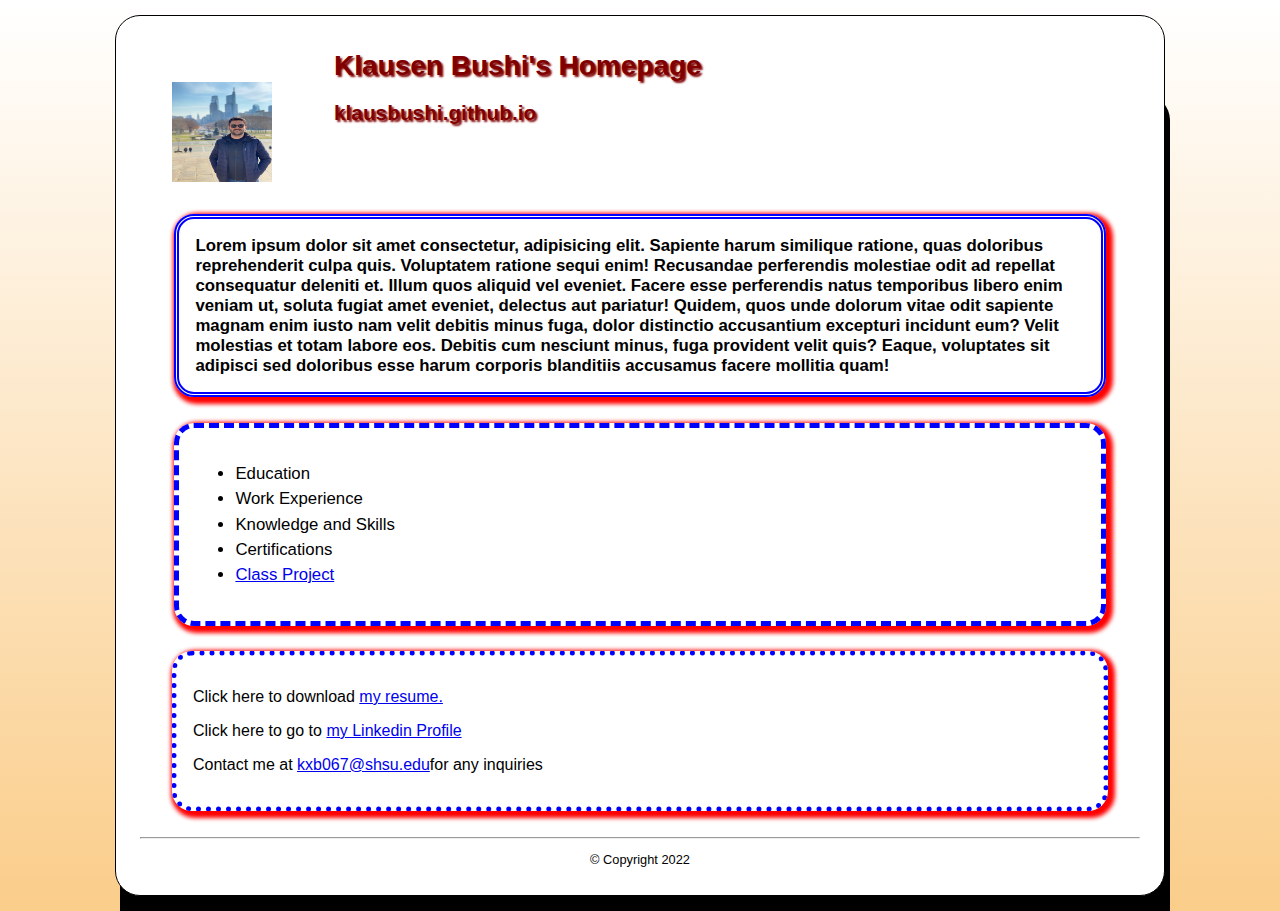
<file: index.html>
<!DOCTYPE html>
<html lang="en">

<head>
     <meta charset="utf-8">
     <meta name="description" content="Klausen Bushi's personal web site at sam houston state university">
     <meta name="keywords" content="Klausen Bushi, student, mis, sam houston state university">
     <title>klausbushi.github.io</title>
     <link rel="stylesheet" href="styles/main.css">
</head>

<body>
    <header>
        <img src="images/me.jpg" alt="klausen's picture" width="100" height="100">
        <h1 class="shadow">Klausen Bushi's Homepage</h1>
        <h2 class="shadow">klausbushi.github.io</h2>

    </header>
    <main>
        
        <h3>Lorem ipsum dolor sit amet consectetur, adipisicing elit. Sapiente harum similique ratione, quas doloribus reprehenderit culpa quis. Voluptatem ratione sequi enim! Recusandae perferendis molestiae odit ad repellat consequatur deleniti et. Illum quos aliquid vel eveniet. Facere esse perferendis natus temporibus libero enim veniam ut, soluta fugiat amet eveniet, delectus aut pariatur! Quidem, quos unde dolorum vitae odit sapiente magnam enim iusto nam velit debitis minus fuga, dolor distinctio accusantium excepturi incidunt eum? Velit molestias et totam labore eos. Debitis cum nesciunt minus, fuga provident velit quis? Eaque, voluptates sit adipisci sed doloribus esse harum corporis blanditiis accusamus facere mollitia quam!</h3>
        <nav>
            <ul id="list">
                <li>Education</li>
                <li>Work Experience</li>
                <li>Knowledge and Skills</li>
                <li>Certifications</li>
                <li><a href="https://klausbushi.github.io/project.html">Class Project</a></li>
            </ul>
        </nav>
        <div class="contact">
        <p> Click here to download <a href="files/Klausen_Bushi_Financial_Resume.docx">my resume.</a></p>
        <p> Click here to go to <a href="https://www.linkedin.com/in/klausen-bushi-821796b4?trk=people-guest_people_search-card" target="_blank">my Linkedin Profile</a></p>
        <p> Contact me at <a href="mailto:kxb067@shu.edu">kxb067@shsu.edu</a>for any inquiries</p>
        </div>    
    </main>
        <br><hr>
         <footer>
        <p class="copyright"> &copy; Copyright 2022</p>
         </footer>


</body>
</html>
</file>
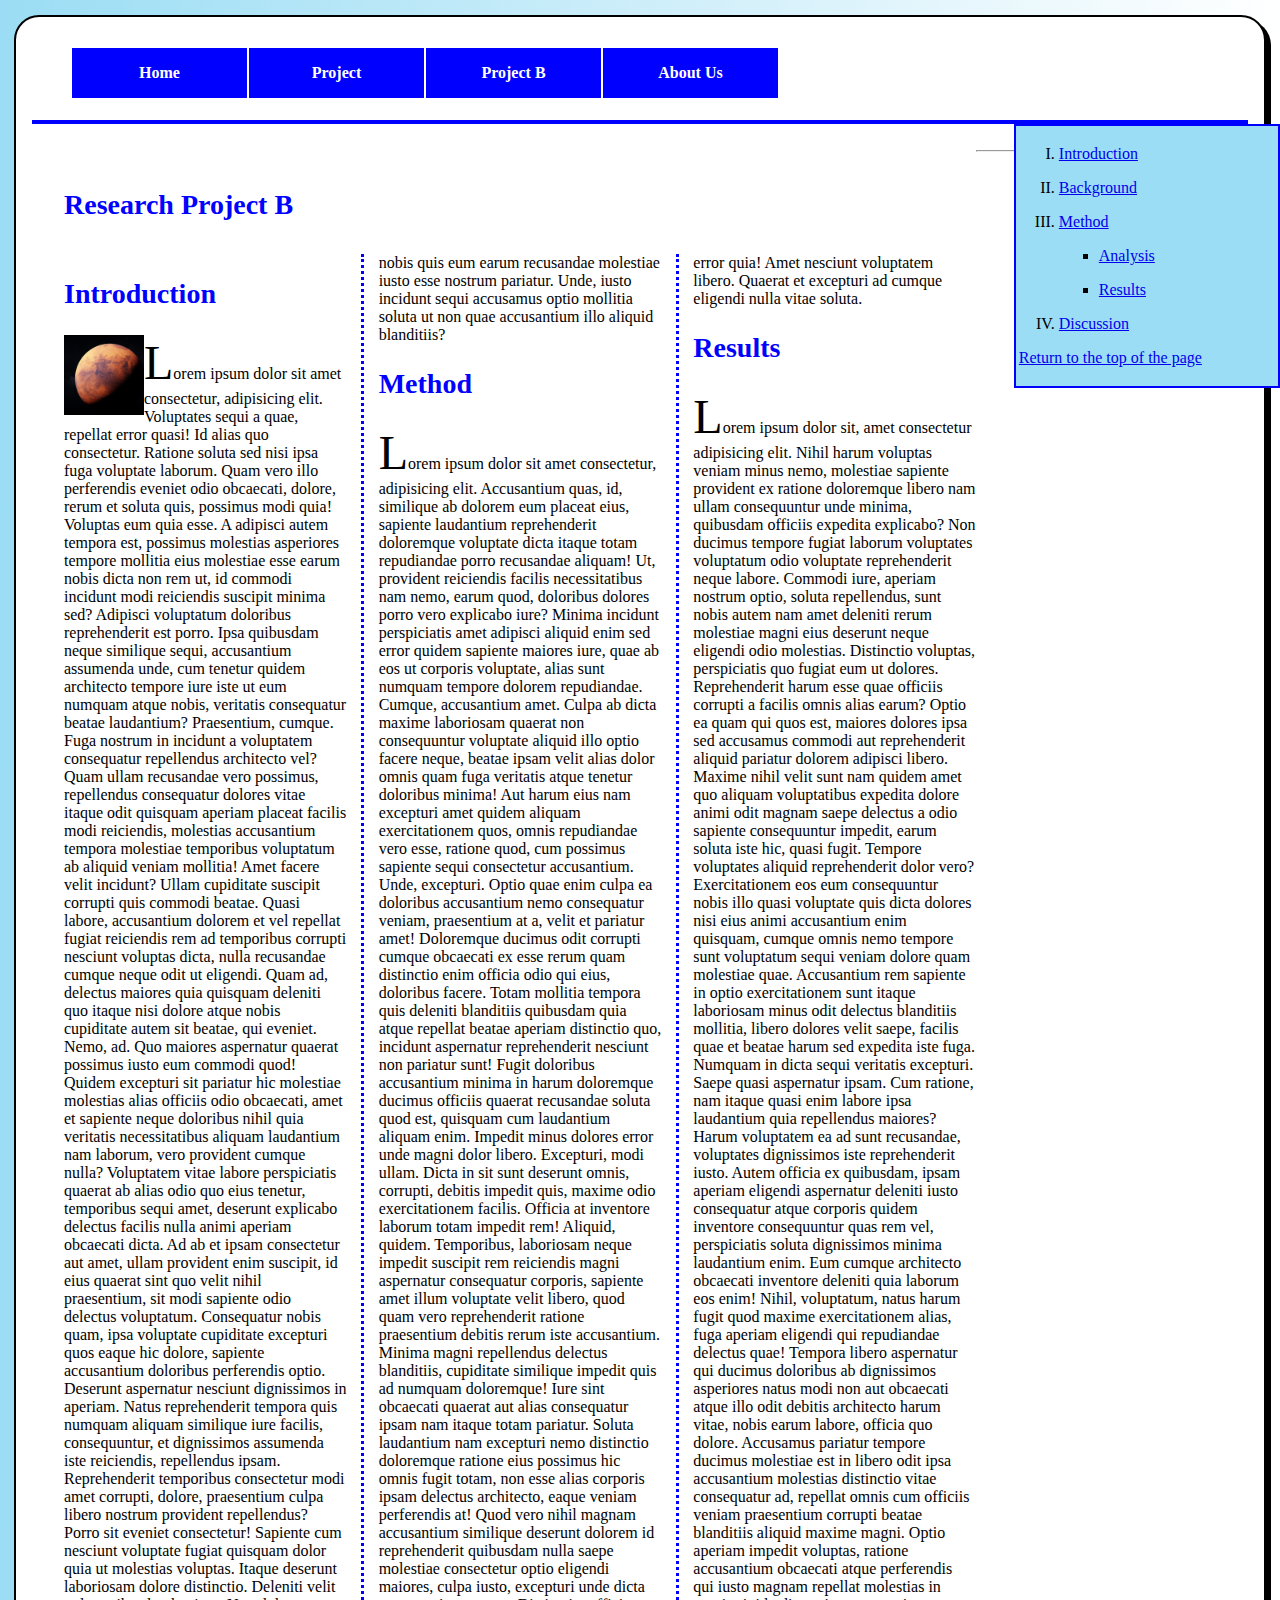
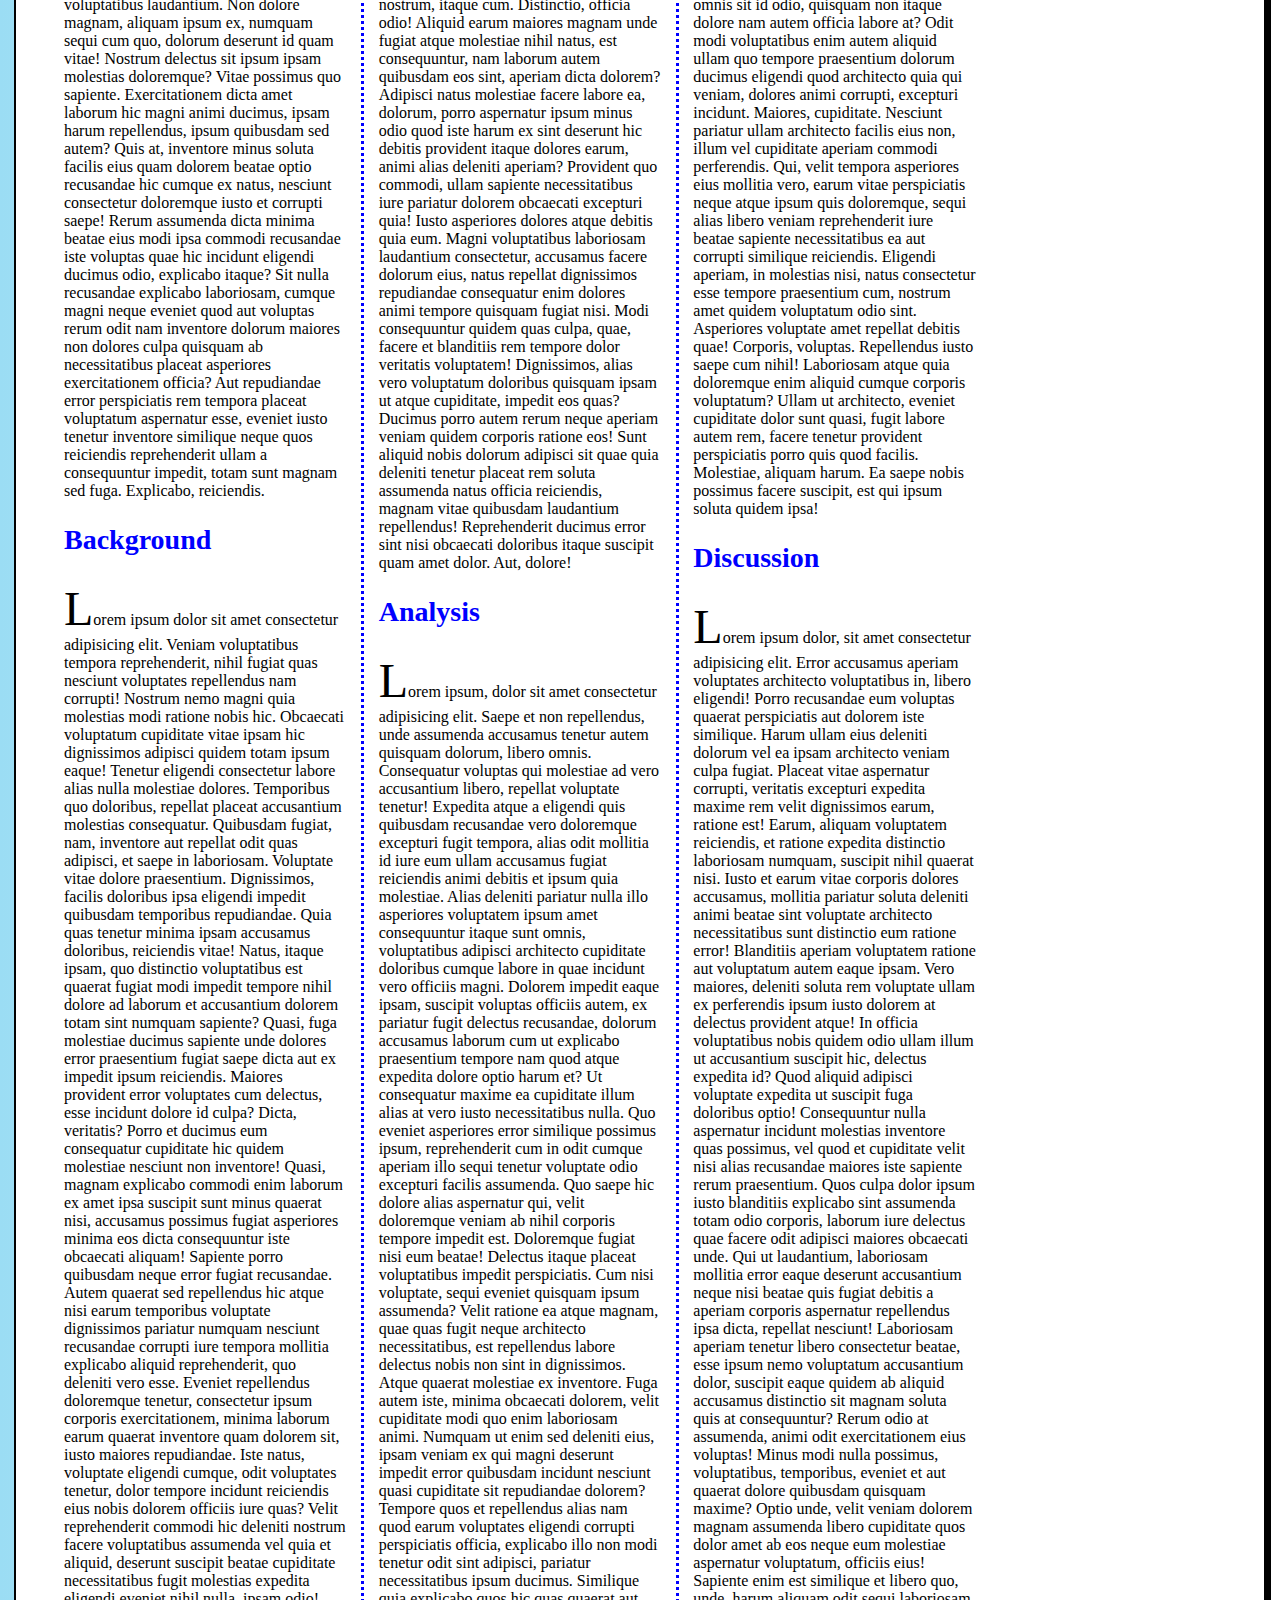
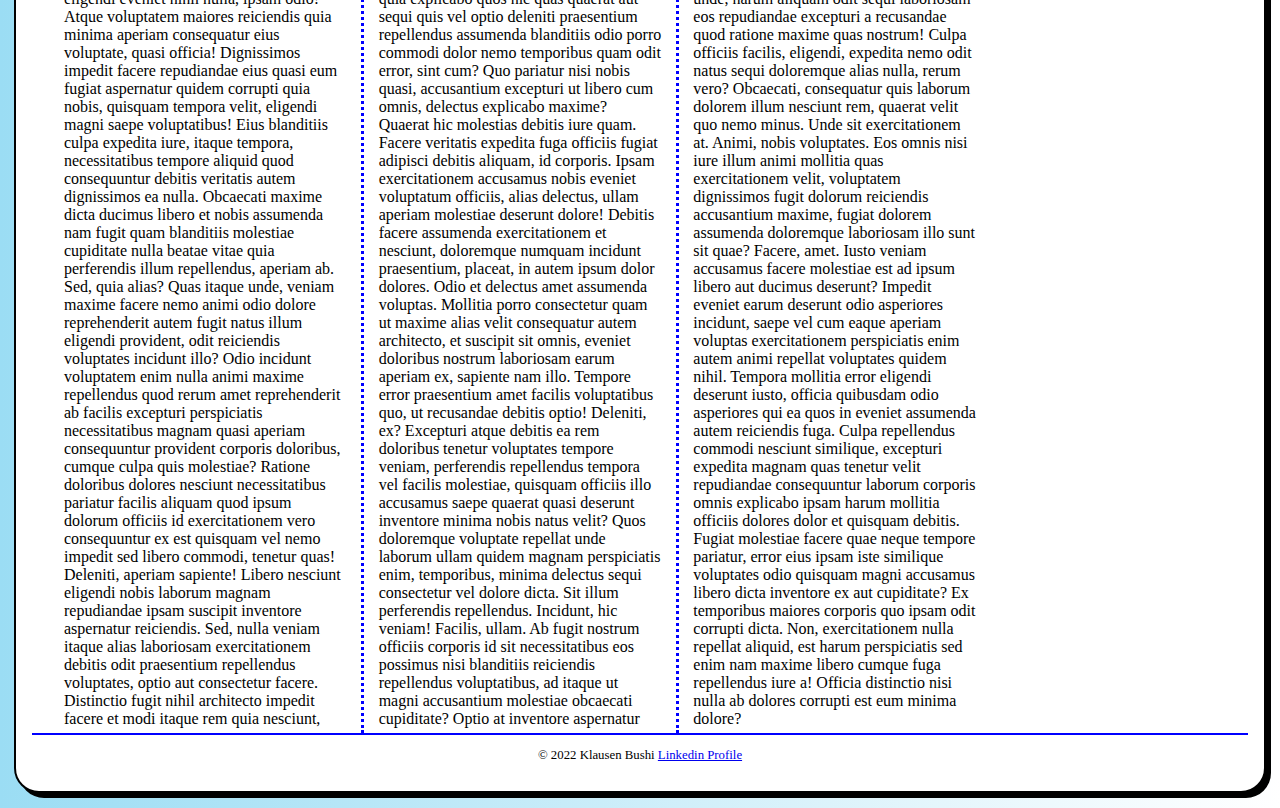
<file: exam.html>
<!DOCTYPE html>
<html lang="en">

<head>
        <meta charset="utf-8">
        <meta name="description" content="Klausen Bushi's personal web site at sam houston state university">
        <meta name="keywords" content="Klausen Bushi, student, mis, sam houston state university">
        <title>Klausen Bushi | Exam</title>
        <link rel="stylesheet" href="styles/exam.css">
</head>

<body>
    <nav id="nav_menu">
    <ul>
        <li><a href="index.html">Home</a></li>
        <li><a href="project.html">Project </a></li> 
        <li><a href="menu.html">Project B</a></li> 
        <li><a href="#">About Us</a></li>
    </ul>
    </nav>

    <article>
        <h1>Research Project B</h1>
        <h2 id="introduction">Introduction</h2>
        <a href="https://www.nasa.gov"><img src="images/mars.jpg" alt = "mars's image"  height="80" width="80"></a>
        <p>Lorem ipsum dolor sit amet consectetur, adipisicing elit. Voluptates sequi a quae, repellat error quasi! Id alias quo consectetur. Ratione soluta sed nisi ipsa fuga voluptate laborum. Quam vero illo perferendis eveniet odio obcaecati, dolore, rerum et soluta quis, possimus modi quia! Voluptas eum quia esse. A adipisci autem tempora est, possimus molestias asperiores tempore mollitia eius molestiae esse earum nobis dicta non rem ut, id commodi incidunt modi reiciendis suscipit minima sed? Adipisci voluptatum doloribus reprehenderit est porro. Ipsa quibusdam neque similique sequi, accusantium assumenda unde, cum tenetur quidem architecto tempore iure iste ut eum numquam atque nobis, veritatis consequatur beatae laudantium? Praesentium, cumque. Fuga nostrum in incidunt a voluptatem consequatur repellendus architecto vel? Quam ullam recusandae vero possimus, repellendus consequatur dolores vitae itaque odit quisquam aperiam placeat facilis modi reiciendis, molestias accusantium tempora molestiae temporibus voluptatum ab aliquid veniam mollitia! Amet facere velit incidunt? Ullam cupiditate suscipit corrupti quis commodi beatae. Quasi labore, accusantium dolorem et vel repellat fugiat reiciendis rem ad temporibus corrupti nesciunt voluptas dicta, nulla recusandae cumque neque odit ut eligendi. Quam ad, delectus maiores quia quisquam deleniti quo itaque nisi dolore atque nobis cupiditate autem sit beatae, qui eveniet. Nemo, ad. Quo maiores aspernatur quaerat possimus iusto eum commodi quod! Quidem excepturi sit pariatur hic molestiae molestias alias officiis odio obcaecati, amet et sapiente neque doloribus nihil quia veritatis necessitatibus aliquam laudantium nam laborum, vero provident cumque nulla? Voluptatem vitae labore perspiciatis quaerat ab alias odio quo eius tenetur, temporibus sequi amet, deserunt explicabo delectus facilis nulla animi aperiam obcaecati dicta. Ad ab et ipsam consectetur aut amet, ullam provident enim suscipit, id eius quaerat sint quo velit nihil praesentium, sit modi sapiente odio delectus voluptatum. Consequatur nobis quam, ipsa voluptate cupiditate excepturi quos eaque hic dolore, sapiente accusantium doloribus perferendis optio. Deserunt aspernatur nesciunt dignissimos in aperiam. Natus reprehenderit tempora quis numquam aliquam similique iure facilis, consequuntur, et dignissimos assumenda iste reiciendis, repellendus ipsam. Reprehenderit temporibus consectetur modi amet corrupti, dolore, praesentium culpa libero nostrum provident repellendus? Porro sit eveniet consectetur! Sapiente cum nesciunt voluptate fugiat quisquam dolor quia ut molestias voluptas. Itaque deserunt laboriosam dolore distinctio. Deleniti velit voluptatibus laudantium. Non dolore magnam, aliquam ipsum ex, numquam sequi cum quo, dolorum deserunt id quam vitae! Nostrum delectus sit ipsum ipsam molestias doloremque? Vitae possimus quo sapiente. Exercitationem dicta amet laborum hic magni animi ducimus, ipsam harum repellendus, ipsum quibusdam sed autem? Quis at, inventore minus soluta facilis eius quam dolorem beatae optio recusandae hic cumque ex natus, nesciunt consectetur doloremque iusto et corrupti saepe! Rerum assumenda dicta minima beatae eius modi ipsa commodi recusandae iste voluptas quae hic incidunt eligendi ducimus odio, explicabo itaque? Sit nulla recusandae explicabo laboriosam, cumque magni neque eveniet quod aut voluptas rerum odit nam inventore dolorum maiores non dolores culpa quisquam ab necessitatibus placeat asperiores exercitationem officia? Aut repudiandae error perspiciatis rem tempora placeat voluptatum aspernatur esse, eveniet iusto tenetur inventore similique neque quos reiciendis reprehenderit ullam a consequuntur impedit, totam sunt magnam sed fuga. Explicabo, reiciendis.</p>
        <h2 id="background">Background</h2>
        <p>Lorem ipsum dolor sit amet consectetur adipisicing elit. Veniam voluptatibus tempora reprehenderit, nihil fugiat quas nesciunt voluptates repellendus nam corrupti! Nostrum nemo magni quia molestias modi ratione nobis hic. Obcaecati voluptatum cupiditate vitae ipsam hic dignissimos adipisci quidem totam ipsum eaque! Tenetur eligendi consectetur labore alias nulla molestiae dolores. Temporibus quo doloribus, repellat placeat accusantium molestias consequatur. Quibusdam fugiat, nam, inventore aut repellat odit quas adipisci, et saepe in laboriosam. Voluptate vitae dolore praesentium. Dignissimos, facilis doloribus ipsa eligendi impedit quibusdam temporibus repudiandae. Quia quas tenetur minima ipsam accusamus doloribus, reiciendis vitae! Natus, itaque ipsam, quo distinctio voluptatibus est quaerat fugiat modi impedit tempore nihil dolore ad laborum et accusantium dolorem totam sint numquam sapiente? Quasi, fuga molestiae ducimus sapiente unde dolores error praesentium fugiat saepe dicta aut ex impedit ipsum reiciendis. Maiores provident error voluptates cum delectus, esse incidunt dolore id culpa? Dicta, veritatis? Porro et ducimus eum consequatur cupiditate hic quidem molestiae nesciunt non inventore! Quasi, magnam explicabo commodi enim laborum ex amet ipsa suscipit sunt minus quaerat nisi, accusamus possimus fugiat asperiores minima eos dicta consequuntur iste obcaecati aliquam! Sapiente porro quibusdam neque error fugiat recusandae. Autem quaerat sed repellendus hic atque nisi earum temporibus voluptate dignissimos pariatur numquam nesciunt recusandae corrupti iure tempora mollitia explicabo aliquid reprehenderit, quo deleniti vero esse. Eveniet repellendus doloremque tenetur, consectetur ipsum corporis exercitationem, minima laborum earum quaerat inventore quam dolorem sit, iusto maiores repudiandae. Iste natus, voluptate eligendi cumque, odit voluptates tenetur, dolor tempore incidunt reiciendis eius nobis dolorem officiis iure quas? Velit reprehenderit commodi hic deleniti nostrum facere voluptatibus assumenda vel quia et aliquid, deserunt suscipit beatae cupiditate necessitatibus fugit molestias expedita eligendi eveniet nihil nulla, ipsam odio! Atque voluptatem maiores reiciendis quia minima aperiam consequatur eius voluptate, quasi officia! Dignissimos impedit facere repudiandae eius quasi eum fugiat aspernatur quidem corrupti quia nobis, quisquam tempora velit, eligendi magni saepe voluptatibus! Eius blanditiis culpa expedita iure, itaque tempora, necessitatibus tempore aliquid quod consequuntur debitis veritatis autem dignissimos ea nulla. Obcaecati maxime dicta ducimus libero et nobis assumenda nam fugit quam blanditiis molestiae cupiditate nulla beatae vitae quia perferendis illum repellendus, aperiam ab. Sed, quia alias? Quas itaque unde, veniam maxime facere nemo animi odio dolore reprehenderit autem fugit natus illum eligendi provident, odit reiciendis voluptates incidunt illo? Odio incidunt voluptatem enim nulla animi maxime repellendus quod rerum amet reprehenderit ab facilis excepturi perspiciatis necessitatibus magnam quasi aperiam consequuntur provident corporis doloribus, cumque culpa quis molestiae? Ratione doloribus dolores nesciunt necessitatibus pariatur facilis aliquam quod ipsum dolorum officiis id exercitationem vero consequuntur ex est quisquam vel nemo impedit sed libero commodi, tenetur quas! Deleniti, aperiam sapiente! Libero nesciunt eligendi nobis laborum magnam repudiandae ipsam suscipit inventore aspernatur reiciendis. Sed, nulla veniam itaque alias laboriosam exercitationem debitis odit praesentium repellendus voluptates, optio aut consectetur facere. Distinctio fugit nihil architecto impedit facere et modi itaque rem quia nesciunt, nobis quis eum earum recusandae molestiae iusto esse nostrum pariatur. Unde, iusto incidunt sequi accusamus optio mollitia soluta ut non quae accusantium illo aliquid blanditiis?</p>
        <h2 id="method">Method</h2>
        <p>Lorem ipsum dolor sit amet consectetur, adipisicing elit. Accusantium quas, id, similique ab dolorem eum placeat eius, sapiente laudantium reprehenderit doloremque voluptate dicta itaque totam repudiandae porro recusandae aliquam! Ut, provident reiciendis facilis necessitatibus nam nemo, earum quod, doloribus dolores porro vero explicabo iure? Minima incidunt perspiciatis amet adipisci aliquid enim sed error quidem sapiente maiores iure, quae ab eos ut corporis voluptate, alias sunt numquam tempore dolorem repudiandae. Cumque, accusantium amet. Culpa ab dicta maxime laboriosam quaerat non consequuntur voluptate aliquid illo optio facere neque, beatae ipsam velit alias dolor omnis quam fuga veritatis atque tenetur doloribus minima! Aut harum eius nam excepturi amet quidem aliquam exercitationem quos, omnis repudiandae vero esse, ratione quod, cum possimus sapiente sequi consectetur accusantium. Unde, excepturi. Optio quae enim culpa ea doloribus accusantium nemo consequatur veniam, praesentium at a, velit et pariatur amet! Doloremque ducimus odit corrupti cumque obcaecati ex esse rerum quam distinctio enim officia odio qui eius, doloribus facere. Totam mollitia tempora quis deleniti blanditiis quibusdam quia atque repellat beatae aperiam distinctio quo, incidunt aspernatur reprehenderit nesciunt non pariatur sunt! Fugit doloribus accusantium minima in harum doloremque ducimus officiis quaerat recusandae soluta quod est, quisquam cum laudantium aliquam enim. Impedit minus dolores error unde magni dolor libero. Excepturi, modi ullam. Dicta in sit sunt deserunt omnis, corrupti, debitis impedit quis, maxime odio exercitationem facilis. Officia at inventore laborum totam impedit rem! Aliquid, quidem. Temporibus, laboriosam neque impedit suscipit rem reiciendis magni aspernatur consequatur corporis, sapiente amet illum voluptate velit libero, quod quam vero reprehenderit ratione praesentium debitis rerum iste accusantium. Minima magni repellendus delectus blanditiis, cupiditate similique impedit quis ad numquam doloremque! Iure sint obcaecati quaerat aut alias consequatur ipsam nam itaque totam pariatur. Soluta laudantium nam excepturi nemo distinctio doloremque ratione eius possimus hic omnis fugit totam, non esse alias corporis ipsam delectus architecto, eaque veniam perferendis at! Quod vero nihil magnam accusantium similique deserunt dolorem id reprehenderit quibusdam nulla saepe molestiae consectetur optio eligendi maiores, culpa iusto, excepturi unde dicta nostrum, itaque cum. Distinctio, officia odio! Aliquid earum maiores magnam unde fugiat atque molestiae nihil natus, est consequuntur, nam laborum autem quibusdam eos sint, aperiam dicta dolorem? Adipisci natus molestiae facere labore ea, dolorum, porro aspernatur ipsum minus odio quod iste harum ex sint deserunt hic debitis provident itaque dolores earum, animi alias deleniti aperiam? Provident quo commodi, ullam sapiente necessitatibus iure pariatur dolorem obcaecati excepturi quia! Iusto asperiores dolores atque debitis quia eum. Magni voluptatibus laboriosam laudantium consectetur, accusamus facere dolorum eius, natus repellat dignissimos repudiandae consequatur enim dolores animi tempore quisquam fugiat nisi. Modi consequuntur quidem quas culpa, quae, facere et blanditiis rem tempore dolor veritatis voluptatem! Dignissimos, alias vero voluptatum doloribus quisquam ipsam ut atque cupiditate, impedit eos quas? Ducimus porro autem rerum neque aperiam veniam quidem corporis ratione eos! Sunt aliquid nobis dolorum adipisci sit quae quia deleniti tenetur placeat rem soluta assumenda natus officia reiciendis, magnam vitae quibusdam laudantium repellendus! Reprehenderit ducimus error sint nisi obcaecati doloribus itaque suscipit quam amet dolor. Aut, dolore!</p>
        <h2 id="analysis">Analysis</h2>
        <p>Lorem ipsum, dolor sit amet consectetur adipisicing elit. Saepe et non repellendus, unde assumenda accusamus tenetur autem quisquam dolorum, libero omnis. Consequatur voluptas qui molestiae ad vero accusantium libero, repellat voluptate tenetur! Expedita atque a eligendi quis quibusdam recusandae vero doloremque excepturi fugit tempora, alias odit mollitia id iure eum ullam accusamus fugiat reiciendis animi debitis et ipsum quia molestiae. Alias deleniti pariatur nulla illo asperiores voluptatem ipsum amet consequuntur itaque sunt omnis, voluptatibus adipisci architecto cupiditate doloribus cumque labore in quae incidunt vero officiis magni. Dolorem impedit eaque ipsam, suscipit voluptas officiis autem, ex pariatur fugit delectus recusandae, dolorum accusamus laborum cum ut explicabo praesentium tempore nam quod atque expedita dolore optio harum et? Ut consequatur maxime ea cupiditate illum alias at vero iusto necessitatibus nulla. Quo eveniet asperiores error similique possimus ipsum, reprehenderit cum in odit cumque aperiam illo sequi tenetur voluptate odio excepturi facilis assumenda. Quo saepe hic dolore alias aspernatur qui, velit doloremque veniam ab nihil corporis tempore impedit est. Doloremque fugiat nisi eum beatae! Delectus itaque placeat voluptatibus impedit perspiciatis. Cum nisi voluptate, sequi eveniet quisquam ipsum assumenda? Velit ratione ea atque magnam, quae quas fugit neque architecto necessitatibus, est repellendus labore delectus nobis non sint in dignissimos. Atque quaerat molestiae ex inventore. Fuga autem iste, minima obcaecati dolorem, velit cupiditate modi quo enim laboriosam animi. Numquam ut enim sed deleniti eius, ipsam veniam ex qui magni deserunt impedit error quibusdam incidunt nesciunt quasi cupiditate sit repudiandae dolorem? Tempore quos et repellendus alias nam quod earum voluptates eligendi corrupti perspiciatis officia, explicabo illo non modi tenetur odit sint adipisci, pariatur necessitatibus ipsum ducimus. Similique quia explicabo quos hic quas quaerat aut sequi quis vel optio deleniti praesentium repellendus assumenda blanditiis odio porro commodi dolor nemo temporibus quam odit error, sint cum? Quo pariatur nisi nobis quasi, accusantium excepturi ut libero cum omnis, delectus explicabo maxime? Quaerat hic molestias debitis iure quam. Facere veritatis expedita fuga officiis fugiat adipisci debitis aliquam, id corporis. Ipsam exercitationem accusamus nobis eveniet voluptatum officiis, alias delectus, ullam aperiam molestiae deserunt dolore! Debitis facere assumenda exercitationem et nesciunt, doloremque numquam incidunt praesentium, placeat, in autem ipsum dolor dolores. Odio et delectus amet assumenda voluptas. Mollitia porro consectetur quam ut maxime alias velit consequatur autem architecto, et suscipit sit omnis, eveniet doloribus nostrum laboriosam earum aperiam ex, sapiente nam illo. Tempore error praesentium amet facilis voluptatibus quo, ut recusandae debitis optio! Deleniti, ex? Excepturi atque debitis ea rem doloribus tenetur voluptates tempore veniam, perferendis repellendus tempora vel facilis molestiae, quisquam officiis illo accusamus saepe quaerat quasi deserunt inventore minima nobis natus velit? Quos doloremque voluptate repellat unde laborum ullam quidem magnam perspiciatis enim, temporibus, minima delectus sequi consectetur vel dolore dicta. Sit illum perferendis repellendus. Incidunt, hic veniam! Facilis, ullam. Ab fugit nostrum officiis corporis id sit necessitatibus eos possimus nisi blanditiis reiciendis repellendus voluptatibus, ad itaque ut magni accusantium molestiae obcaecati cupiditate? Optio at inventore aspernatur error quia! Amet nesciunt voluptatem libero. Quaerat et excepturi ad cumque eligendi nulla vitae soluta.</p>
        <h2 id="results">Results</h2>
        <p>Lorem ipsum dolor sit, amet consectetur adipisicing elit. Nihil harum voluptas veniam minus nemo, molestiae sapiente provident ex ratione doloremque libero nam ullam consequuntur unde minima, quibusdam officiis expedita explicabo? Non ducimus tempore fugiat laborum voluptates voluptatum odio voluptate reprehenderit neque labore. Commodi iure, aperiam nostrum optio, soluta repellendus, sunt nobis autem nam amet deleniti rerum molestiae magni eius deserunt neque eligendi odio molestias. Distinctio voluptas, perspiciatis quo fugiat eum ut dolores. Reprehenderit harum esse quae officiis corrupti a facilis omnis alias earum? Optio ea quam qui quos est, maiores dolores ipsa sed accusamus commodi aut reprehenderit aliquid pariatur dolorem adipisci libero. Maxime nihil velit sunt nam quidem amet quo aliquam voluptatibus expedita dolore animi odit magnam saepe delectus a odio sapiente consequuntur impedit, earum soluta iste hic, quasi fugit. Tempore voluptates aliquid reprehenderit dolor vero? Exercitationem eos eum consequuntur nobis illo quasi voluptate quis dicta dolores nisi eius animi accusantium enim quisquam, cumque omnis nemo tempore sunt voluptatum sequi veniam dolore quam molestiae quae. Accusantium rem sapiente in optio exercitationem sunt itaque laboriosam minus odit delectus blanditiis mollitia, libero dolores velit saepe, facilis quae et beatae harum sed expedita iste fuga. Numquam in dicta sequi veritatis excepturi. Saepe quasi aspernatur ipsam. Cum ratione, nam itaque quasi enim labore ipsa laudantium quia repellendus maiores? Harum voluptatem ea ad sunt recusandae, voluptates dignissimos iste reprehenderit iusto. Autem officia ex quibusdam, ipsam aperiam eligendi aspernatur deleniti iusto consequatur atque corporis quidem inventore consequuntur quas rem vel, perspiciatis soluta dignissimos minima laudantium enim. Eum cumque architecto obcaecati inventore deleniti quia laborum eos enim! Nihil, voluptatum, natus harum fugit quod maxime exercitationem alias, fuga aperiam eligendi qui repudiandae delectus quae! Tempora libero aspernatur qui ducimus doloribus ab dignissimos asperiores natus modi non aut obcaecati atque illo odit debitis architecto harum vitae, nobis earum labore, officia quo dolore. Accusamus pariatur tempore ducimus molestiae est in libero odit ipsa accusantium molestias distinctio vitae consequatur ad, repellat omnis cum officiis veniam praesentium corrupti beatae blanditiis aliquid maxime magni. Optio aperiam impedit voluptas, ratione accusantium obcaecati atque perferendis qui iusto magnam repellat molestias in omnis sit id odio, quisquam non itaque dolore nam autem officia labore at? Odit modi voluptatibus enim autem aliquid ullam quo tempore praesentium dolorum ducimus eligendi quod architecto quia qui veniam, dolores animi corrupti, excepturi incidunt. Maiores, cupiditate. Nesciunt pariatur ullam architecto facilis eius non, illum vel cupiditate aperiam commodi perferendis. Qui, velit tempora asperiores eius mollitia vero, earum vitae perspiciatis neque atque ipsum quis doloremque, sequi alias libero veniam reprehenderit iure beatae sapiente necessitatibus ea aut corrupti similique reiciendis. Eligendi aperiam, in molestias nisi, natus consectetur esse tempore praesentium cum, nostrum amet quidem voluptatum odio sint. Asperiores voluptate amet repellat debitis quae! Corporis, voluptas. Repellendus iusto saepe cum nihil! Laboriosam atque quia doloremque enim aliquid cumque corporis voluptatum? Ullam ut architecto, eveniet cupiditate dolor sunt quasi, fugit labore autem rem, facere tenetur provident perspiciatis porro quis quod facilis. Molestiae, aliquam harum. Ea saepe nobis possimus facere suscipit, est qui ipsum soluta quidem ipsa!</p>
        <h2 id="discussion">Discussion</h2>
        <p>Lorem ipsum dolor, sit amet consectetur adipisicing elit. Error accusamus aperiam voluptates architecto voluptatibus in, libero eligendi! Porro recusandae eum voluptas quaerat perspiciatis aut dolorem iste similique. Harum ullam eius deleniti dolorum vel ea ipsam architecto veniam culpa fugiat. Placeat vitae aspernatur corrupti, veritatis excepturi expedita maxime rem velit dignissimos earum, ratione est! Earum, aliquam voluptatem reiciendis, et ratione expedita distinctio laboriosam numquam, suscipit nihil quaerat nisi. Iusto et earum vitae corporis dolores accusamus, mollitia pariatur soluta deleniti animi beatae sint voluptate architecto necessitatibus sunt distinctio eum ratione error! Blanditiis aperiam voluptatem ratione aut voluptatum autem eaque ipsam. Vero maiores, deleniti soluta rem voluptate ullam ex perferendis ipsum iusto dolorem at delectus provident atque! In officia voluptatibus nobis quidem odio ullam illum ut accusantium suscipit hic, delectus expedita id? Quod aliquid adipisci voluptate expedita ut suscipit fuga doloribus optio! Consequuntur nulla aspernatur incidunt molestias inventore quas possimus, vel quod et cupiditate velit nisi alias recusandae maiores iste sapiente rerum praesentium. Quos culpa dolor ipsum iusto blanditiis explicabo sint assumenda totam odio corporis, laborum iure delectus quae facere odit adipisci maiores obcaecati unde. Qui ut laudantium, laboriosam mollitia error eaque deserunt accusantium neque nisi beatae quis fugiat debitis a aperiam corporis aspernatur repellendus ipsa dicta, repellat nesciunt! Laboriosam aperiam tenetur libero consectetur beatae, esse ipsum nemo voluptatum accusantium dolor, suscipit eaque quidem ab aliquid accusamus distinctio sit magnam soluta quis at consequuntur? Rerum odio at assumenda, animi odit exercitationem eius voluptas! Minus modi nulla possimus, voluptatibus, temporibus, eveniet et aut quaerat dolore quibusdam quisquam maxime? Optio unde, velit veniam dolorem magnam assumenda libero cupiditate quos dolor amet ab eos neque eum molestiae aspernatur voluptatum, officiis eius! Sapiente enim est similique et libero quo, unde, harum aliquam odit sequi laboriosam eos repudiandae excepturi a recusandae quod ratione maxime quas nostrum! Culpa officiis facilis, eligendi, expedita nemo odit natus sequi doloremque alias nulla, rerum vero? Obcaecati, consequatur quis laborum dolorem illum nesciunt rem, quaerat velit quo nemo minus. Unde sit exercitationem at. Animi, nobis voluptates. Eos omnis nisi iure illum animi mollitia quas exercitationem velit, voluptatem dignissimos fugit dolorum reiciendis accusantium maxime, fugiat dolorem assumenda doloremque laboriosam illo sunt sit quae? Facere, amet. Iusto veniam accusamus facere molestiae est ad ipsum libero aut ducimus deserunt? Impedit eveniet earum deserunt odio asperiores incidunt, saepe vel cum eaque aperiam voluptas exercitationem perspiciatis enim autem animi repellat voluptates quidem nihil. Tempora mollitia error eligendi deserunt iusto, officia quibusdam odio asperiores qui ea quos in eveniet assumenda autem reiciendis fuga. Culpa repellendus commodi nesciunt similique, excepturi expedita magnam quas tenetur velit repudiandae consequuntur laborum corporis omnis explicabo ipsam harum mollitia officiis dolores dolor et quisquam debitis. Fugiat molestiae facere quae neque tempore pariatur, error eius ipsam iste similique voluptates odio quisquam magni accusamus libero dicta inventore ex aut cupiditate? Ex temporibus maiores corporis quo ipsam odit corrupti dicta. Non, exercitationem nulla repellat aliquid, est harum perspiciatis sed enim nam maxime libero cumque fuga repellendus iure a! Officia distinctio nisi nulla ab dolores corrupti est eum minima dolore?</p>
    </article>
    <aside>
        <ol>
            <li><p><a href="#introduction">Introduction</a></p></li>
            <li><p><a href="#background">Background</a></p></li>
            <li><p><a href="#method">Method</a></p></li>
            <ul>
                <li><p><a href="#analysis">Analysis</a></p></li>
                <li><p><a href="#results">Results</a></p></li>
            </ul>
            <li><p><a href="#discussion">Discussion</a></p></li>
        </ol>
        <p><a href="#top">Return to the top of the page</a></p>
       </aside>
    
    <br><hr>
    <footer>
        <p class="copyright">&copy; 2022 Klausen Bushi <a href="https://www.linkedin.com/in/klausen-bushi-821796b4/" target="_blank">Linkedin Profile</a></p>
    </footer>
    
       

</body>
</file>
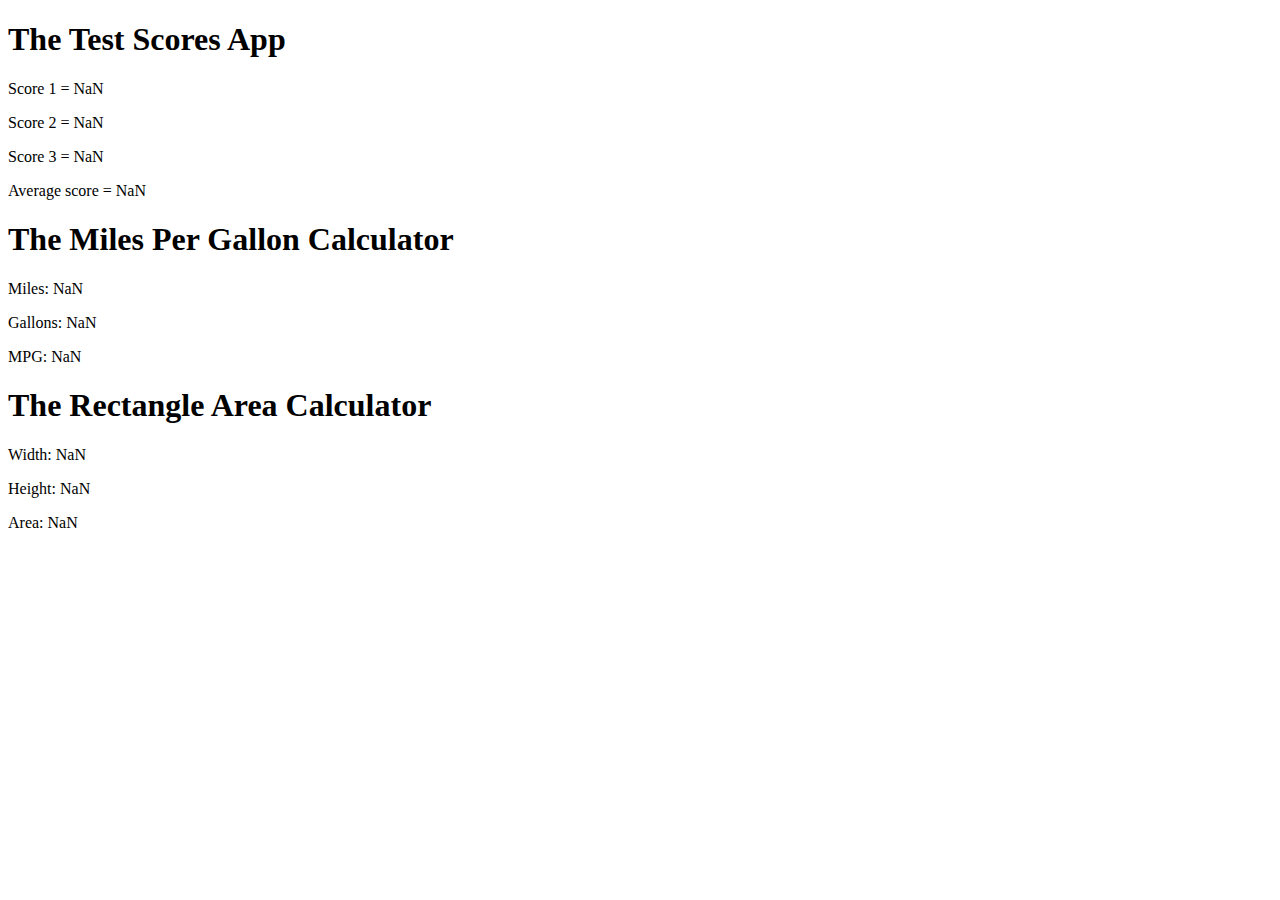
<file: jsdemo.html>
<!DOCTYPE html>
<html lang="en">
<head>
    <meta charset="UTF-8">
    <meta http-equiv="X-UA-Compatible" content="IE=edge">
    <meta name="viewport" content="width=device-width, initial-scale=1.0">
    <title>Document</title>
</head>
<body>
    <h1>The Test Scores App</h1>
<script src="test_scores.js"></script>   
<h1>The Miles Per Gallon Calculator</h1>
<script>
        const miles = parseInt(prompt("Enter miles driven"));
        const gallons = parseInt(prompt("Enter gallons of gas used"));
        const mpg = parseFloat(miles/gallons);
        const html2 = `<p>Miles: ${miles}</p>
                        <p>Gallons: ${gallons}</p>
                        <p>MPG: ${mpg.toFixed(2)}</p>`;
        document.write(html2);
</script>  

<h1>The Rectangle Area Calculator</h1>
<script>
     const width = parseFloat(prompt("Enter the width of the rectangle"));
     const height = parseFloat(prompt("Enter the height of the rectangle"));
     const area = parseFloat(width*height);
     const html3 = `<p>Width: ${width}</p>
                    <p>Height: ${height}</p>
                    <p>Area: ${area.toFixed(3)}</p>`;
    document.write(html3); 
</script>

</body>
</html>
</file>
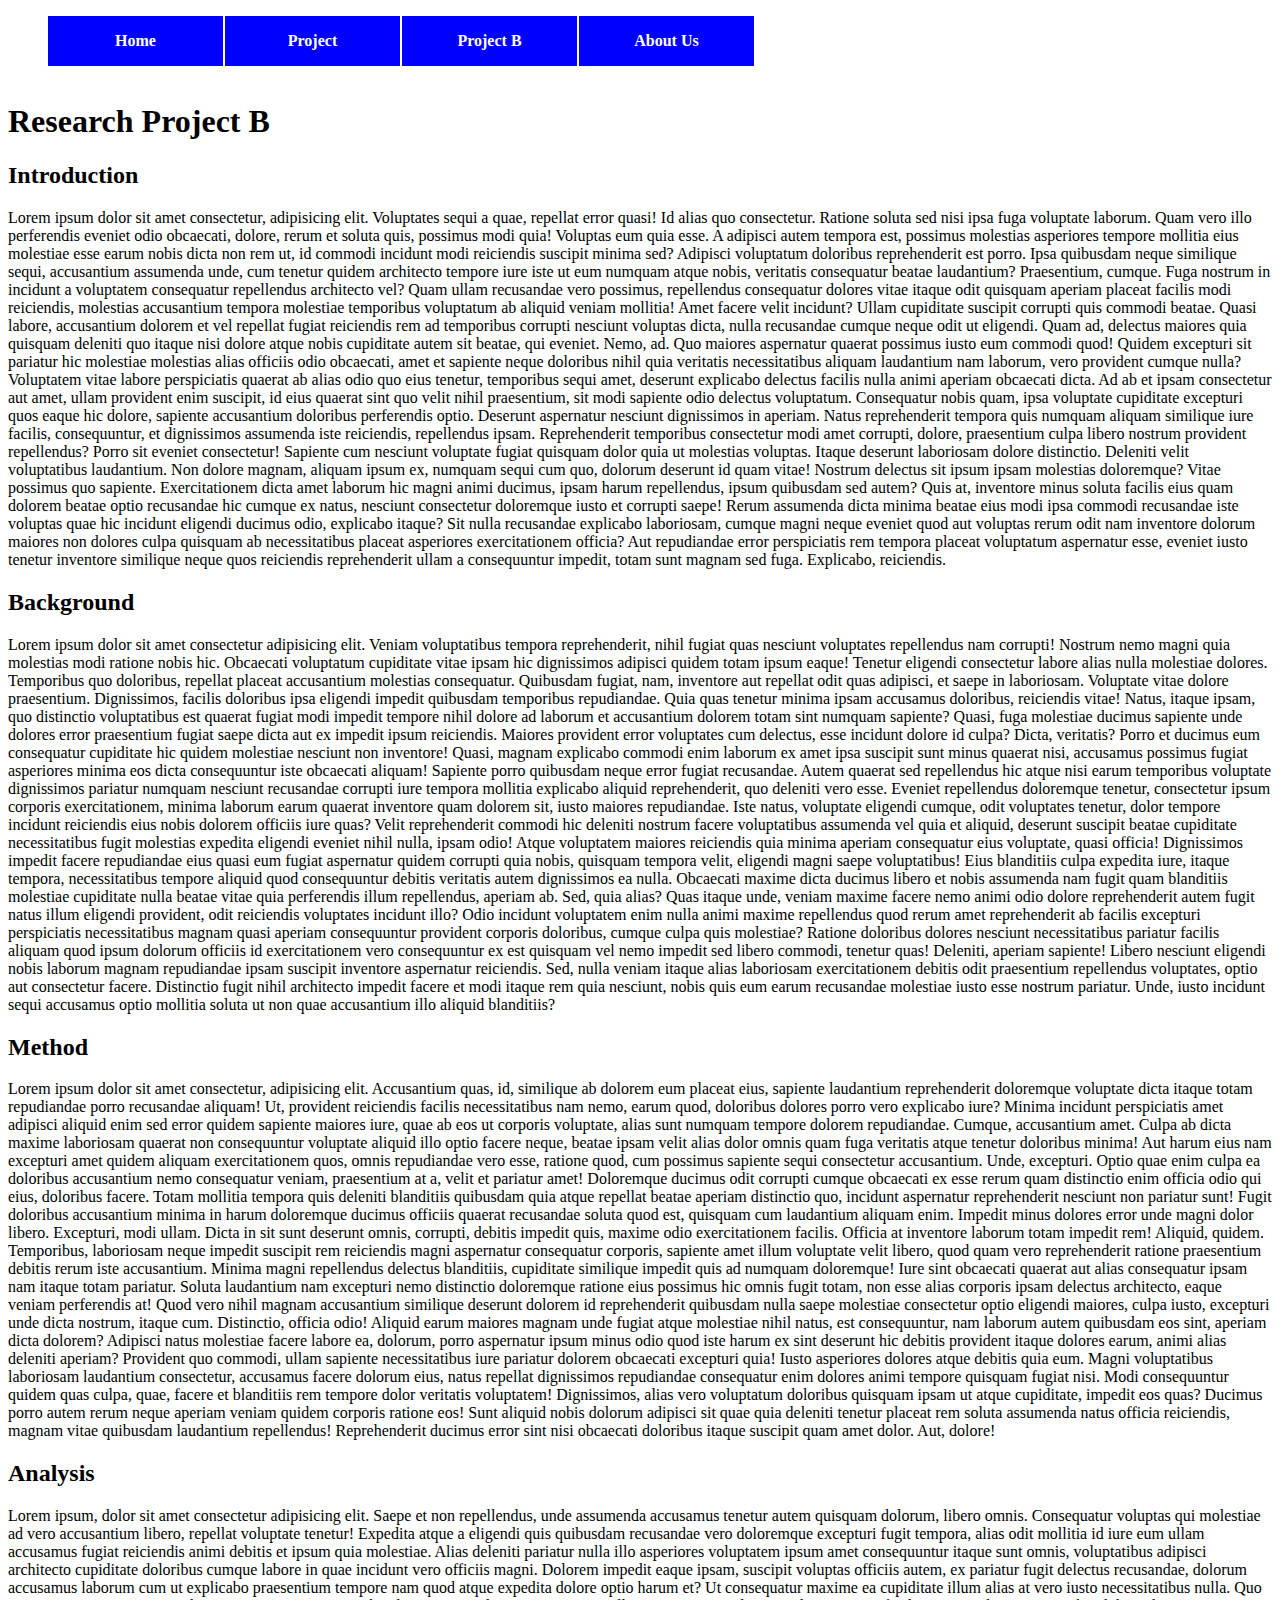
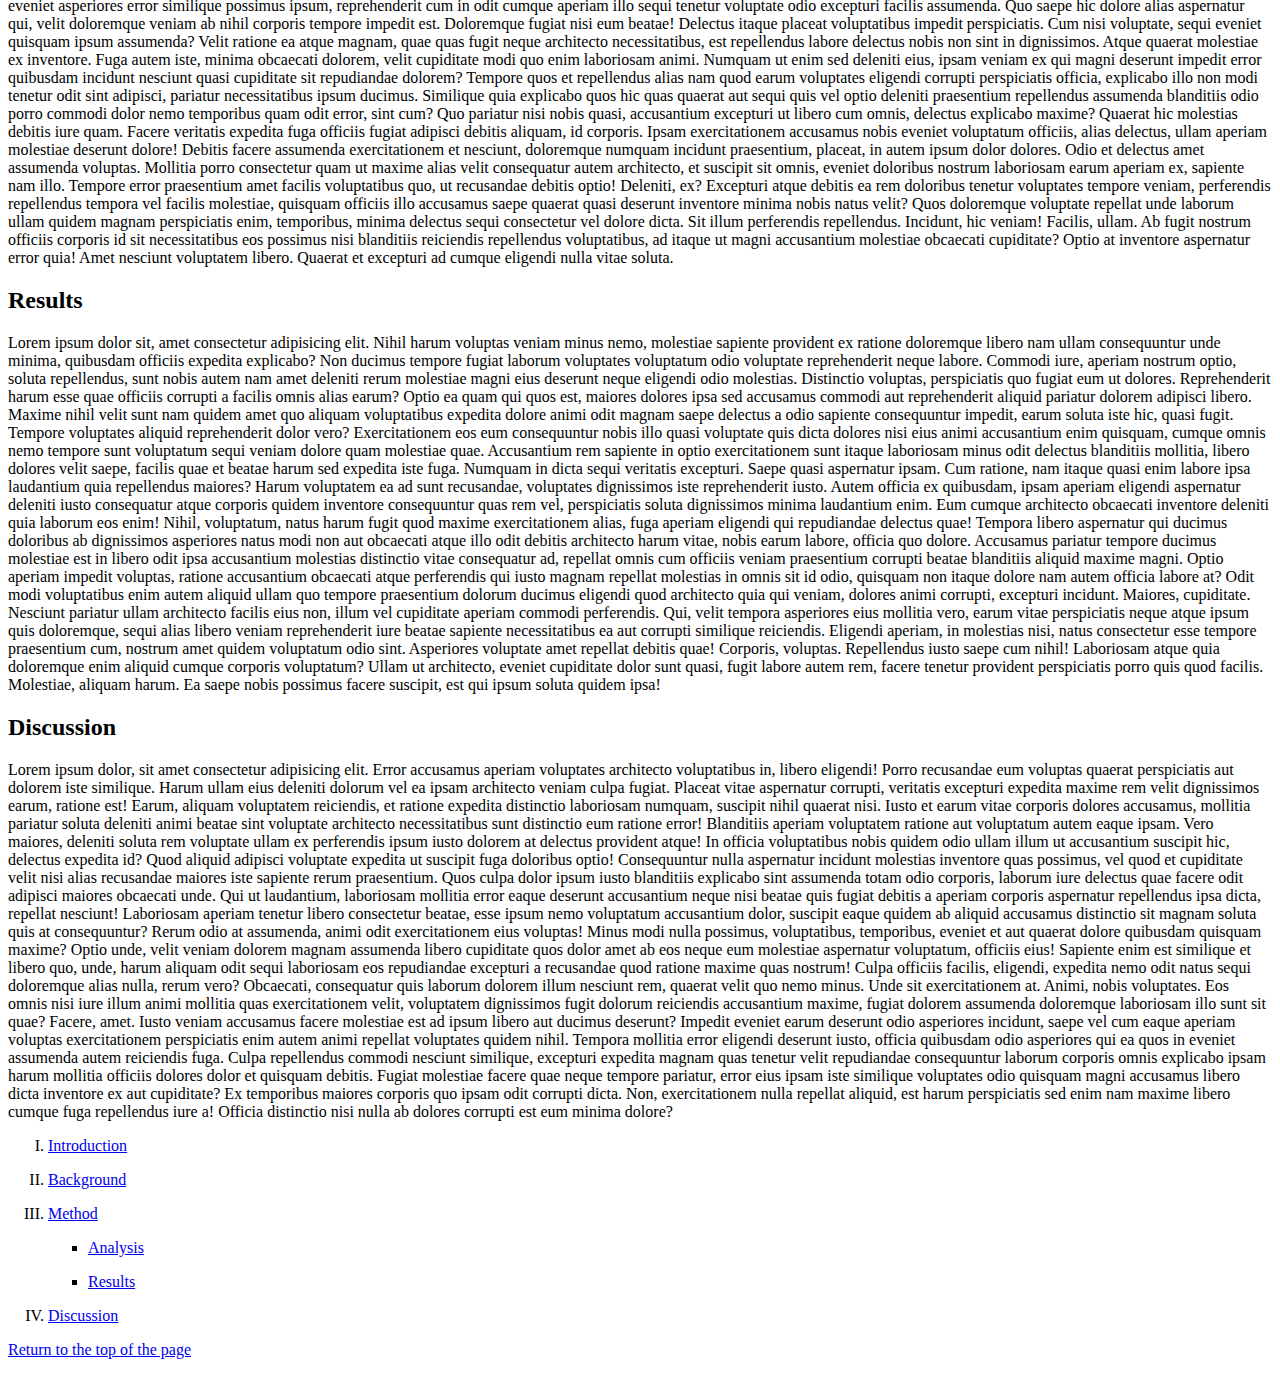
<file: menu.html>
<!DOCTYPE html>
<html lang="en">

<head>
        <meta charset="utf-8">
        <meta name="description" content="Klausen Bushi's personal web site at sam houston state university">
        <meta name="keywords" content="Klausen Bushi, student, mis, sam houston state university">
        <title>Klausen Bushi | Menu</title>
        <link rel="stylesheet" href="styles/menu.css">
</head>

<body>
    <nav id="nav_menu">
    <ul>
        <li><a href="index.html">Home</a></li>
        <li><a href="project.html">Project </a></li> 
        <li><a href="menu.html">Project B</a></li> 
        <li><a href="#">About Us</a></li>
    </ul>
    </nav>

    <article>
        <h1>Research Project B</h1>
        <h2 id="introduction">Introduction</h2>
        <p>Lorem ipsum dolor sit amet consectetur, adipisicing elit. Voluptates sequi a quae, repellat error quasi! Id alias quo consectetur. Ratione soluta sed nisi ipsa fuga voluptate laborum. Quam vero illo perferendis eveniet odio obcaecati, dolore, rerum et soluta quis, possimus modi quia! Voluptas eum quia esse. A adipisci autem tempora est, possimus molestias asperiores tempore mollitia eius molestiae esse earum nobis dicta non rem ut, id commodi incidunt modi reiciendis suscipit minima sed? Adipisci voluptatum doloribus reprehenderit est porro. Ipsa quibusdam neque similique sequi, accusantium assumenda unde, cum tenetur quidem architecto tempore iure iste ut eum numquam atque nobis, veritatis consequatur beatae laudantium? Praesentium, cumque. Fuga nostrum in incidunt a voluptatem consequatur repellendus architecto vel? Quam ullam recusandae vero possimus, repellendus consequatur dolores vitae itaque odit quisquam aperiam placeat facilis modi reiciendis, molestias accusantium tempora molestiae temporibus voluptatum ab aliquid veniam mollitia! Amet facere velit incidunt? Ullam cupiditate suscipit corrupti quis commodi beatae. Quasi labore, accusantium dolorem et vel repellat fugiat reiciendis rem ad temporibus corrupti nesciunt voluptas dicta, nulla recusandae cumque neque odit ut eligendi. Quam ad, delectus maiores quia quisquam deleniti quo itaque nisi dolore atque nobis cupiditate autem sit beatae, qui eveniet. Nemo, ad. Quo maiores aspernatur quaerat possimus iusto eum commodi quod! Quidem excepturi sit pariatur hic molestiae molestias alias officiis odio obcaecati, amet et sapiente neque doloribus nihil quia veritatis necessitatibus aliquam laudantium nam laborum, vero provident cumque nulla? Voluptatem vitae labore perspiciatis quaerat ab alias odio quo eius tenetur, temporibus sequi amet, deserunt explicabo delectus facilis nulla animi aperiam obcaecati dicta. Ad ab et ipsam consectetur aut amet, ullam provident enim suscipit, id eius quaerat sint quo velit nihil praesentium, sit modi sapiente odio delectus voluptatum. Consequatur nobis quam, ipsa voluptate cupiditate excepturi quos eaque hic dolore, sapiente accusantium doloribus perferendis optio. Deserunt aspernatur nesciunt dignissimos in aperiam. Natus reprehenderit tempora quis numquam aliquam similique iure facilis, consequuntur, et dignissimos assumenda iste reiciendis, repellendus ipsam. Reprehenderit temporibus consectetur modi amet corrupti, dolore, praesentium culpa libero nostrum provident repellendus? Porro sit eveniet consectetur! Sapiente cum nesciunt voluptate fugiat quisquam dolor quia ut molestias voluptas. Itaque deserunt laboriosam dolore distinctio. Deleniti velit voluptatibus laudantium. Non dolore magnam, aliquam ipsum ex, numquam sequi cum quo, dolorum deserunt id quam vitae! Nostrum delectus sit ipsum ipsam molestias doloremque? Vitae possimus quo sapiente. Exercitationem dicta amet laborum hic magni animi ducimus, ipsam harum repellendus, ipsum quibusdam sed autem? Quis at, inventore minus soluta facilis eius quam dolorem beatae optio recusandae hic cumque ex natus, nesciunt consectetur doloremque iusto et corrupti saepe! Rerum assumenda dicta minima beatae eius modi ipsa commodi recusandae iste voluptas quae hic incidunt eligendi ducimus odio, explicabo itaque? Sit nulla recusandae explicabo laboriosam, cumque magni neque eveniet quod aut voluptas rerum odit nam inventore dolorum maiores non dolores culpa quisquam ab necessitatibus placeat asperiores exercitationem officia? Aut repudiandae error perspiciatis rem tempora placeat voluptatum aspernatur esse, eveniet iusto tenetur inventore similique neque quos reiciendis reprehenderit ullam a consequuntur impedit, totam sunt magnam sed fuga. Explicabo, reiciendis.</p>
        <h2 id="background">Background</h2>
        <p>Lorem ipsum dolor sit amet consectetur adipisicing elit. Veniam voluptatibus tempora reprehenderit, nihil fugiat quas nesciunt voluptates repellendus nam corrupti! Nostrum nemo magni quia molestias modi ratione nobis hic. Obcaecati voluptatum cupiditate vitae ipsam hic dignissimos adipisci quidem totam ipsum eaque! Tenetur eligendi consectetur labore alias nulla molestiae dolores. Temporibus quo doloribus, repellat placeat accusantium molestias consequatur. Quibusdam fugiat, nam, inventore aut repellat odit quas adipisci, et saepe in laboriosam. Voluptate vitae dolore praesentium. Dignissimos, facilis doloribus ipsa eligendi impedit quibusdam temporibus repudiandae. Quia quas tenetur minima ipsam accusamus doloribus, reiciendis vitae! Natus, itaque ipsam, quo distinctio voluptatibus est quaerat fugiat modi impedit tempore nihil dolore ad laborum et accusantium dolorem totam sint numquam sapiente? Quasi, fuga molestiae ducimus sapiente unde dolores error praesentium fugiat saepe dicta aut ex impedit ipsum reiciendis. Maiores provident error voluptates cum delectus, esse incidunt dolore id culpa? Dicta, veritatis? Porro et ducimus eum consequatur cupiditate hic quidem molestiae nesciunt non inventore! Quasi, magnam explicabo commodi enim laborum ex amet ipsa suscipit sunt minus quaerat nisi, accusamus possimus fugiat asperiores minima eos dicta consequuntur iste obcaecati aliquam! Sapiente porro quibusdam neque error fugiat recusandae. Autem quaerat sed repellendus hic atque nisi earum temporibus voluptate dignissimos pariatur numquam nesciunt recusandae corrupti iure tempora mollitia explicabo aliquid reprehenderit, quo deleniti vero esse. Eveniet repellendus doloremque tenetur, consectetur ipsum corporis exercitationem, minima laborum earum quaerat inventore quam dolorem sit, iusto maiores repudiandae. Iste natus, voluptate eligendi cumque, odit voluptates tenetur, dolor tempore incidunt reiciendis eius nobis dolorem officiis iure quas? Velit reprehenderit commodi hic deleniti nostrum facere voluptatibus assumenda vel quia et aliquid, deserunt suscipit beatae cupiditate necessitatibus fugit molestias expedita eligendi eveniet nihil nulla, ipsam odio! Atque voluptatem maiores reiciendis quia minima aperiam consequatur eius voluptate, quasi officia! Dignissimos impedit facere repudiandae eius quasi eum fugiat aspernatur quidem corrupti quia nobis, quisquam tempora velit, eligendi magni saepe voluptatibus! Eius blanditiis culpa expedita iure, itaque tempora, necessitatibus tempore aliquid quod consequuntur debitis veritatis autem dignissimos ea nulla. Obcaecati maxime dicta ducimus libero et nobis assumenda nam fugit quam blanditiis molestiae cupiditate nulla beatae vitae quia perferendis illum repellendus, aperiam ab. Sed, quia alias? Quas itaque unde, veniam maxime facere nemo animi odio dolore reprehenderit autem fugit natus illum eligendi provident, odit reiciendis voluptates incidunt illo? Odio incidunt voluptatem enim nulla animi maxime repellendus quod rerum amet reprehenderit ab facilis excepturi perspiciatis necessitatibus magnam quasi aperiam consequuntur provident corporis doloribus, cumque culpa quis molestiae? Ratione doloribus dolores nesciunt necessitatibus pariatur facilis aliquam quod ipsum dolorum officiis id exercitationem vero consequuntur ex est quisquam vel nemo impedit sed libero commodi, tenetur quas! Deleniti, aperiam sapiente! Libero nesciunt eligendi nobis laborum magnam repudiandae ipsam suscipit inventore aspernatur reiciendis. Sed, nulla veniam itaque alias laboriosam exercitationem debitis odit praesentium repellendus voluptates, optio aut consectetur facere. Distinctio fugit nihil architecto impedit facere et modi itaque rem quia nesciunt, nobis quis eum earum recusandae molestiae iusto esse nostrum pariatur. Unde, iusto incidunt sequi accusamus optio mollitia soluta ut non quae accusantium illo aliquid blanditiis?</p>
        <h2 id="method">Method</h2>
        <p>Lorem ipsum dolor sit amet consectetur, adipisicing elit. Accusantium quas, id, similique ab dolorem eum placeat eius, sapiente laudantium reprehenderit doloremque voluptate dicta itaque totam repudiandae porro recusandae aliquam! Ut, provident reiciendis facilis necessitatibus nam nemo, earum quod, doloribus dolores porro vero explicabo iure? Minima incidunt perspiciatis amet adipisci aliquid enim sed error quidem sapiente maiores iure, quae ab eos ut corporis voluptate, alias sunt numquam tempore dolorem repudiandae. Cumque, accusantium amet. Culpa ab dicta maxime laboriosam quaerat non consequuntur voluptate aliquid illo optio facere neque, beatae ipsam velit alias dolor omnis quam fuga veritatis atque tenetur doloribus minima! Aut harum eius nam excepturi amet quidem aliquam exercitationem quos, omnis repudiandae vero esse, ratione quod, cum possimus sapiente sequi consectetur accusantium. Unde, excepturi. Optio quae enim culpa ea doloribus accusantium nemo consequatur veniam, praesentium at a, velit et pariatur amet! Doloremque ducimus odit corrupti cumque obcaecati ex esse rerum quam distinctio enim officia odio qui eius, doloribus facere. Totam mollitia tempora quis deleniti blanditiis quibusdam quia atque repellat beatae aperiam distinctio quo, incidunt aspernatur reprehenderit nesciunt non pariatur sunt! Fugit doloribus accusantium minima in harum doloremque ducimus officiis quaerat recusandae soluta quod est, quisquam cum laudantium aliquam enim. Impedit minus dolores error unde magni dolor libero. Excepturi, modi ullam. Dicta in sit sunt deserunt omnis, corrupti, debitis impedit quis, maxime odio exercitationem facilis. Officia at inventore laborum totam impedit rem! Aliquid, quidem. Temporibus, laboriosam neque impedit suscipit rem reiciendis magni aspernatur consequatur corporis, sapiente amet illum voluptate velit libero, quod quam vero reprehenderit ratione praesentium debitis rerum iste accusantium. Minima magni repellendus delectus blanditiis, cupiditate similique impedit quis ad numquam doloremque! Iure sint obcaecati quaerat aut alias consequatur ipsam nam itaque totam pariatur. Soluta laudantium nam excepturi nemo distinctio doloremque ratione eius possimus hic omnis fugit totam, non esse alias corporis ipsam delectus architecto, eaque veniam perferendis at! Quod vero nihil magnam accusantium similique deserunt dolorem id reprehenderit quibusdam nulla saepe molestiae consectetur optio eligendi maiores, culpa iusto, excepturi unde dicta nostrum, itaque cum. Distinctio, officia odio! Aliquid earum maiores magnam unde fugiat atque molestiae nihil natus, est consequuntur, nam laborum autem quibusdam eos sint, aperiam dicta dolorem? Adipisci natus molestiae facere labore ea, dolorum, porro aspernatur ipsum minus odio quod iste harum ex sint deserunt hic debitis provident itaque dolores earum, animi alias deleniti aperiam? Provident quo commodi, ullam sapiente necessitatibus iure pariatur dolorem obcaecati excepturi quia! Iusto asperiores dolores atque debitis quia eum. Magni voluptatibus laboriosam laudantium consectetur, accusamus facere dolorum eius, natus repellat dignissimos repudiandae consequatur enim dolores animi tempore quisquam fugiat nisi. Modi consequuntur quidem quas culpa, quae, facere et blanditiis rem tempore dolor veritatis voluptatem! Dignissimos, alias vero voluptatum doloribus quisquam ipsam ut atque cupiditate, impedit eos quas? Ducimus porro autem rerum neque aperiam veniam quidem corporis ratione eos! Sunt aliquid nobis dolorum adipisci sit quae quia deleniti tenetur placeat rem soluta assumenda natus officia reiciendis, magnam vitae quibusdam laudantium repellendus! Reprehenderit ducimus error sint nisi obcaecati doloribus itaque suscipit quam amet dolor. Aut, dolore!</p>
        <h2 id="analysis">Analysis</h2>
        <p>Lorem ipsum, dolor sit amet consectetur adipisicing elit. Saepe et non repellendus, unde assumenda accusamus tenetur autem quisquam dolorum, libero omnis. Consequatur voluptas qui molestiae ad vero accusantium libero, repellat voluptate tenetur! Expedita atque a eligendi quis quibusdam recusandae vero doloremque excepturi fugit tempora, alias odit mollitia id iure eum ullam accusamus fugiat reiciendis animi debitis et ipsum quia molestiae. Alias deleniti pariatur nulla illo asperiores voluptatem ipsum amet consequuntur itaque sunt omnis, voluptatibus adipisci architecto cupiditate doloribus cumque labore in quae incidunt vero officiis magni. Dolorem impedit eaque ipsam, suscipit voluptas officiis autem, ex pariatur fugit delectus recusandae, dolorum accusamus laborum cum ut explicabo praesentium tempore nam quod atque expedita dolore optio harum et? Ut consequatur maxime ea cupiditate illum alias at vero iusto necessitatibus nulla. Quo eveniet asperiores error similique possimus ipsum, reprehenderit cum in odit cumque aperiam illo sequi tenetur voluptate odio excepturi facilis assumenda. Quo saepe hic dolore alias aspernatur qui, velit doloremque veniam ab nihil corporis tempore impedit est. Doloremque fugiat nisi eum beatae! Delectus itaque placeat voluptatibus impedit perspiciatis. Cum nisi voluptate, sequi eveniet quisquam ipsum assumenda? Velit ratione ea atque magnam, quae quas fugit neque architecto necessitatibus, est repellendus labore delectus nobis non sint in dignissimos. Atque quaerat molestiae ex inventore. Fuga autem iste, minima obcaecati dolorem, velit cupiditate modi quo enim laboriosam animi. Numquam ut enim sed deleniti eius, ipsam veniam ex qui magni deserunt impedit error quibusdam incidunt nesciunt quasi cupiditate sit repudiandae dolorem? Tempore quos et repellendus alias nam quod earum voluptates eligendi corrupti perspiciatis officia, explicabo illo non modi tenetur odit sint adipisci, pariatur necessitatibus ipsum ducimus. Similique quia explicabo quos hic quas quaerat aut sequi quis vel optio deleniti praesentium repellendus assumenda blanditiis odio porro commodi dolor nemo temporibus quam odit error, sint cum? Quo pariatur nisi nobis quasi, accusantium excepturi ut libero cum omnis, delectus explicabo maxime? Quaerat hic molestias debitis iure quam. Facere veritatis expedita fuga officiis fugiat adipisci debitis aliquam, id corporis. Ipsam exercitationem accusamus nobis eveniet voluptatum officiis, alias delectus, ullam aperiam molestiae deserunt dolore! Debitis facere assumenda exercitationem et nesciunt, doloremque numquam incidunt praesentium, placeat, in autem ipsum dolor dolores. Odio et delectus amet assumenda voluptas. Mollitia porro consectetur quam ut maxime alias velit consequatur autem architecto, et suscipit sit omnis, eveniet doloribus nostrum laboriosam earum aperiam ex, sapiente nam illo. Tempore error praesentium amet facilis voluptatibus quo, ut recusandae debitis optio! Deleniti, ex? Excepturi atque debitis ea rem doloribus tenetur voluptates tempore veniam, perferendis repellendus tempora vel facilis molestiae, quisquam officiis illo accusamus saepe quaerat quasi deserunt inventore minima nobis natus velit? Quos doloremque voluptate repellat unde laborum ullam quidem magnam perspiciatis enim, temporibus, minima delectus sequi consectetur vel dolore dicta. Sit illum perferendis repellendus. Incidunt, hic veniam! Facilis, ullam. Ab fugit nostrum officiis corporis id sit necessitatibus eos possimus nisi blanditiis reiciendis repellendus voluptatibus, ad itaque ut magni accusantium molestiae obcaecati cupiditate? Optio at inventore aspernatur error quia! Amet nesciunt voluptatem libero. Quaerat et excepturi ad cumque eligendi nulla vitae soluta.</p>
        <h2 id="results">Results</h2>
        <p>Lorem ipsum dolor sit, amet consectetur adipisicing elit. Nihil harum voluptas veniam minus nemo, molestiae sapiente provident ex ratione doloremque libero nam ullam consequuntur unde minima, quibusdam officiis expedita explicabo? Non ducimus tempore fugiat laborum voluptates voluptatum odio voluptate reprehenderit neque labore. Commodi iure, aperiam nostrum optio, soluta repellendus, sunt nobis autem nam amet deleniti rerum molestiae magni eius deserunt neque eligendi odio molestias. Distinctio voluptas, perspiciatis quo fugiat eum ut dolores. Reprehenderit harum esse quae officiis corrupti a facilis omnis alias earum? Optio ea quam qui quos est, maiores dolores ipsa sed accusamus commodi aut reprehenderit aliquid pariatur dolorem adipisci libero. Maxime nihil velit sunt nam quidem amet quo aliquam voluptatibus expedita dolore animi odit magnam saepe delectus a odio sapiente consequuntur impedit, earum soluta iste hic, quasi fugit. Tempore voluptates aliquid reprehenderit dolor vero? Exercitationem eos eum consequuntur nobis illo quasi voluptate quis dicta dolores nisi eius animi accusantium enim quisquam, cumque omnis nemo tempore sunt voluptatum sequi veniam dolore quam molestiae quae. Accusantium rem sapiente in optio exercitationem sunt itaque laboriosam minus odit delectus blanditiis mollitia, libero dolores velit saepe, facilis quae et beatae harum sed expedita iste fuga. Numquam in dicta sequi veritatis excepturi. Saepe quasi aspernatur ipsam. Cum ratione, nam itaque quasi enim labore ipsa laudantium quia repellendus maiores? Harum voluptatem ea ad sunt recusandae, voluptates dignissimos iste reprehenderit iusto. Autem officia ex quibusdam, ipsam aperiam eligendi aspernatur deleniti iusto consequatur atque corporis quidem inventore consequuntur quas rem vel, perspiciatis soluta dignissimos minima laudantium enim. Eum cumque architecto obcaecati inventore deleniti quia laborum eos enim! Nihil, voluptatum, natus harum fugit quod maxime exercitationem alias, fuga aperiam eligendi qui repudiandae delectus quae! Tempora libero aspernatur qui ducimus doloribus ab dignissimos asperiores natus modi non aut obcaecati atque illo odit debitis architecto harum vitae, nobis earum labore, officia quo dolore. Accusamus pariatur tempore ducimus molestiae est in libero odit ipsa accusantium molestias distinctio vitae consequatur ad, repellat omnis cum officiis veniam praesentium corrupti beatae blanditiis aliquid maxime magni. Optio aperiam impedit voluptas, ratione accusantium obcaecati atque perferendis qui iusto magnam repellat molestias in omnis sit id odio, quisquam non itaque dolore nam autem officia labore at? Odit modi voluptatibus enim autem aliquid ullam quo tempore praesentium dolorum ducimus eligendi quod architecto quia qui veniam, dolores animi corrupti, excepturi incidunt. Maiores, cupiditate. Nesciunt pariatur ullam architecto facilis eius non, illum vel cupiditate aperiam commodi perferendis. Qui, velit tempora asperiores eius mollitia vero, earum vitae perspiciatis neque atque ipsum quis doloremque, sequi alias libero veniam reprehenderit iure beatae sapiente necessitatibus ea aut corrupti similique reiciendis. Eligendi aperiam, in molestias nisi, natus consectetur esse tempore praesentium cum, nostrum amet quidem voluptatum odio sint. Asperiores voluptate amet repellat debitis quae! Corporis, voluptas. Repellendus iusto saepe cum nihil! Laboriosam atque quia doloremque enim aliquid cumque corporis voluptatum? Ullam ut architecto, eveniet cupiditate dolor sunt quasi, fugit labore autem rem, facere tenetur provident perspiciatis porro quis quod facilis. Molestiae, aliquam harum. Ea saepe nobis possimus facere suscipit, est qui ipsum soluta quidem ipsa!</p>
        <h2 id="discussion">Discussion</h2>
        <p>Lorem ipsum dolor, sit amet consectetur adipisicing elit. Error accusamus aperiam voluptates architecto voluptatibus in, libero eligendi! Porro recusandae eum voluptas quaerat perspiciatis aut dolorem iste similique. Harum ullam eius deleniti dolorum vel ea ipsam architecto veniam culpa fugiat. Placeat vitae aspernatur corrupti, veritatis excepturi expedita maxime rem velit dignissimos earum, ratione est! Earum, aliquam voluptatem reiciendis, et ratione expedita distinctio laboriosam numquam, suscipit nihil quaerat nisi. Iusto et earum vitae corporis dolores accusamus, mollitia pariatur soluta deleniti animi beatae sint voluptate architecto necessitatibus sunt distinctio eum ratione error! Blanditiis aperiam voluptatem ratione aut voluptatum autem eaque ipsam. Vero maiores, deleniti soluta rem voluptate ullam ex perferendis ipsum iusto dolorem at delectus provident atque! In officia voluptatibus nobis quidem odio ullam illum ut accusantium suscipit hic, delectus expedita id? Quod aliquid adipisci voluptate expedita ut suscipit fuga doloribus optio! Consequuntur nulla aspernatur incidunt molestias inventore quas possimus, vel quod et cupiditate velit nisi alias recusandae maiores iste sapiente rerum praesentium. Quos culpa dolor ipsum iusto blanditiis explicabo sint assumenda totam odio corporis, laborum iure delectus quae facere odit adipisci maiores obcaecati unde. Qui ut laudantium, laboriosam mollitia error eaque deserunt accusantium neque nisi beatae quis fugiat debitis a aperiam corporis aspernatur repellendus ipsa dicta, repellat nesciunt! Laboriosam aperiam tenetur libero consectetur beatae, esse ipsum nemo voluptatum accusantium dolor, suscipit eaque quidem ab aliquid accusamus distinctio sit magnam soluta quis at consequuntur? Rerum odio at assumenda, animi odit exercitationem eius voluptas! Minus modi nulla possimus, voluptatibus, temporibus, eveniet et aut quaerat dolore quibusdam quisquam maxime? Optio unde, velit veniam dolorem magnam assumenda libero cupiditate quos dolor amet ab eos neque eum molestiae aspernatur voluptatum, officiis eius! Sapiente enim est similique et libero quo, unde, harum aliquam odit sequi laboriosam eos repudiandae excepturi a recusandae quod ratione maxime quas nostrum! Culpa officiis facilis, eligendi, expedita nemo odit natus sequi doloremque alias nulla, rerum vero? Obcaecati, consequatur quis laborum dolorem illum nesciunt rem, quaerat velit quo nemo minus. Unde sit exercitationem at. Animi, nobis voluptates. Eos omnis nisi iure illum animi mollitia quas exercitationem velit, voluptatem dignissimos fugit dolorum reiciendis accusantium maxime, fugiat dolorem assumenda doloremque laboriosam illo sunt sit quae? Facere, amet. Iusto veniam accusamus facere molestiae est ad ipsum libero aut ducimus deserunt? Impedit eveniet earum deserunt odio asperiores incidunt, saepe vel cum eaque aperiam voluptas exercitationem perspiciatis enim autem animi repellat voluptates quidem nihil. Tempora mollitia error eligendi deserunt iusto, officia quibusdam odio asperiores qui ea quos in eveniet assumenda autem reiciendis fuga. Culpa repellendus commodi nesciunt similique, excepturi expedita magnam quas tenetur velit repudiandae consequuntur laborum corporis omnis explicabo ipsam harum mollitia officiis dolores dolor et quisquam debitis. Fugiat molestiae facere quae neque tempore pariatur, error eius ipsam iste similique voluptates odio quisquam magni accusamus libero dicta inventore ex aut cupiditate? Ex temporibus maiores corporis quo ipsam odit corrupti dicta. Non, exercitationem nulla repellat aliquid, est harum perspiciatis sed enim nam maxime libero cumque fuga repellendus iure a! Officia distinctio nisi nulla ab dolores corrupti est eum minima dolore?</p>
    </article>
    <aside>
        <ol>
            <li><p><a href="#introduction">Introduction</a></p></li>
            <li><p><a href="#background">Background</a></p></li>
            <li><p><a href="#method">Method</a></p></li>
            <ul>
                <li><p><a href="#analysis">Analysis</a></p></li>
                <li><p><a href="#results">Results</a></p></li>
            </ul>
            <li><p><a href="#discussion">Discussion</a></p></li>
        </ol>
       </aside>
    
       <p><a href="#top">Return to the top of the page</a></p>

</body>
</file>
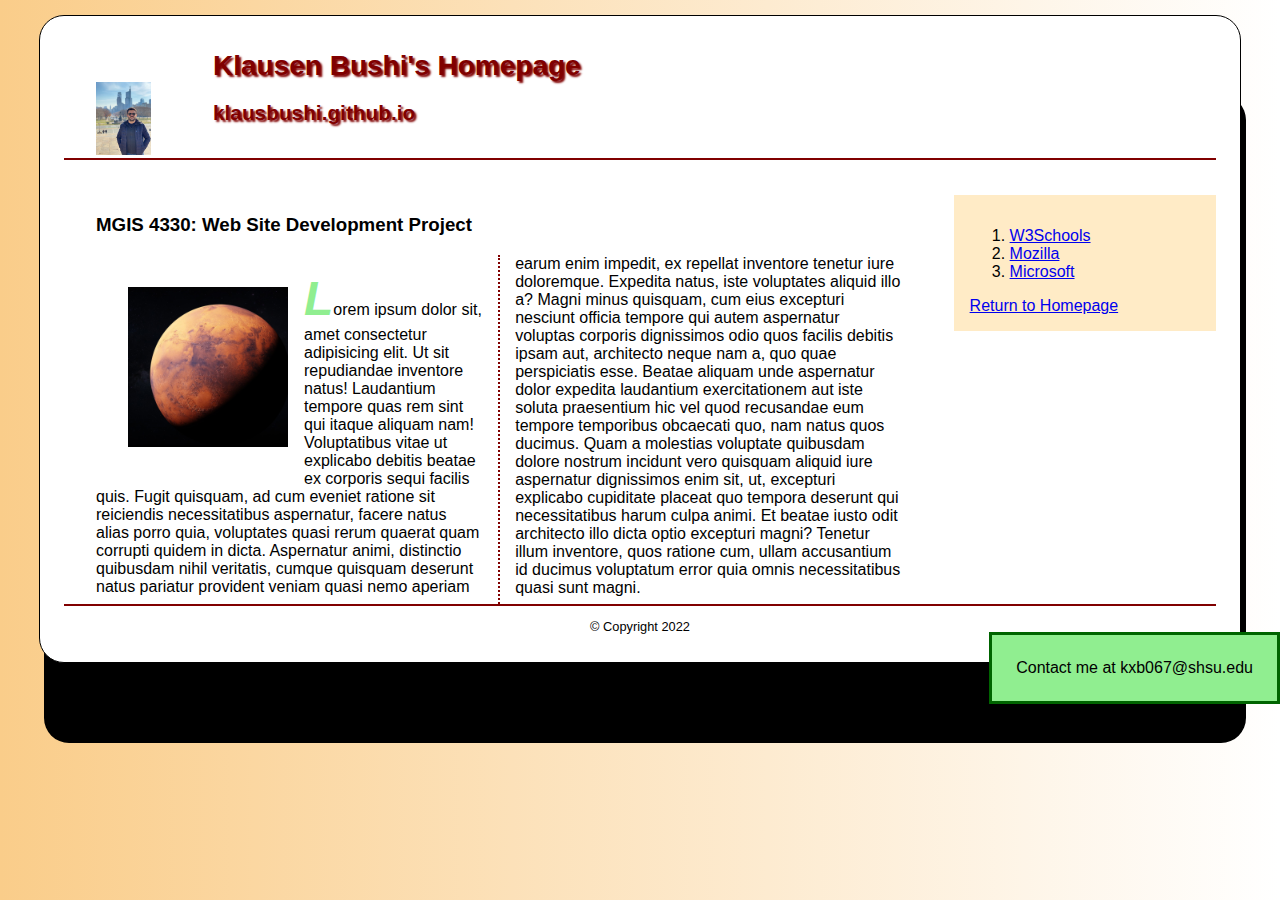
<file: project.html>
<!DOCTYPE html>
<html lang="en">

<head>
     <meta charset="utf-8">
     <meta name="description" content="Klausen Bushi's personal web site at sam houston state university">
     <meta name="keywords" content="Klausen Bushi, student, mis, sam houston state university">
     <title>Klausen Bushi | Projects</title>
     <link rel="stylesheet" href="styles/project.css">
</head>

<body>
    <header>
        <img src="images/me.jpg" alt="klausen's picture" width="55">
        <h1 class="shadow">Klausen Bushi's Homepage</h1>
        <h2 class="shadow">klausbushi.github.io</h2>

    </header>
    <article>
        <h3> MGIS 4330: Web Site Development Project</h3>
        <img src="images/mars.jpg" alt="mars" title="mars" width="160">
        <p>Lorem ipsum dolor sit, amet consectetur adipisicing elit. Ut sit repudiandae inventore natus! Laudantium tempore quas rem sint qui itaque aliquam nam! Voluptatibus vitae ut explicabo debitis beatae ex corporis sequi facilis quis. Fugit quisquam, ad cum eveniet ratione sit reiciendis necessitatibus aspernatur, facere natus alias porro quia, voluptates quasi rerum quaerat quam corrupti quidem in dicta. Aspernatur animi, distinctio quibusdam nihil veritatis, cumque quisquam deserunt natus pariatur provident veniam quasi nemo aperiam earum enim impedit, ex repellat inventore tenetur iure doloremque. Expedita natus, iste voluptates aliquid illo a? Magni minus quisquam, cum eius excepturi nesciunt officia tempore qui autem aspernatur voluptas corporis dignissimos odio quos facilis debitis ipsam aut, architecto neque nam a, quo quae perspiciatis esse. Beatae aliquam unde aspernatur dolor expedita laudantium exercitationem aut iste soluta praesentium hic vel quod recusandae eum tempore temporibus obcaecati quo, nam natus quos ducimus. Quam a molestias voluptate quibusdam dolore nostrum incidunt vero quisquam aliquid iure aspernatur dignissimos enim sit, ut, excepturi explicabo cupiditate placeat quo tempora deserunt qui necessitatibus harum culpa animi. Et beatae iusto odit architecto illo dicta optio excepturi magni? Tenetur illum inventore, quos ratione cum, ullam accusantium id ducimus voluptatum error quia omnis necessitatibus quasi sunt magni.</p>
    </article>
    <aside>
        <h4<References</h4>
        <ol>
            <li><a href="https://wwww.w3schools.com">W3Schools</a></li>
            <li><a href="https://wwww.developer.mozilla.org">Mozilla</a></li>
            <li><a href="https://wwww.learn.microsoft/com/en-us/training/paths/web-development-101/">Microsoft</a></li>
        </ol>
        <a href="https://klausbushi.github.io">Return to Homepage</a>
    </aside>
    
         <footer>
        <p class="copyright"> &copy; Copyright 2022</p>
         </footer>
         <p class="fixed">Contact me at kxb067@shsu.edu</p>


</body>
</html>
</file>
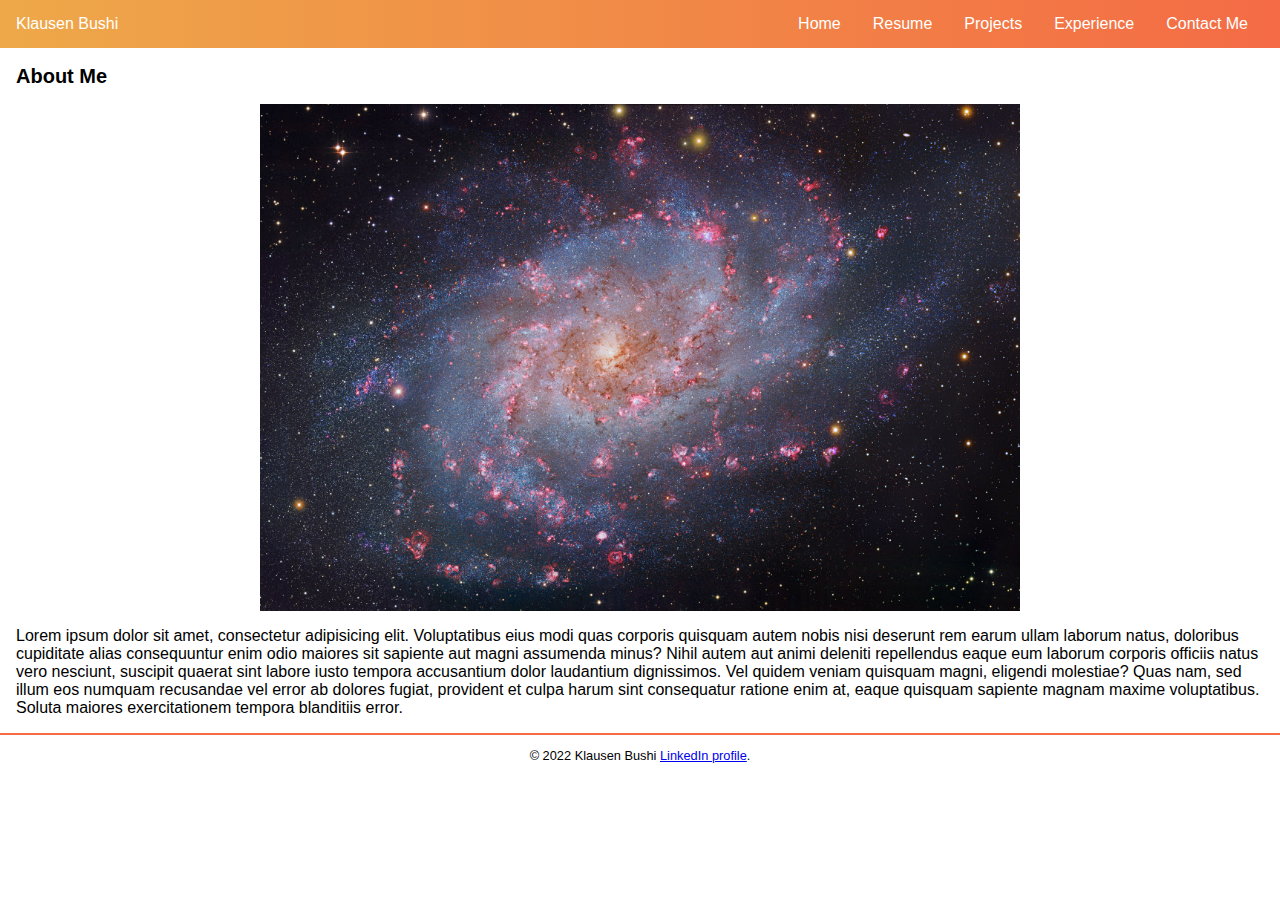
<file: rwd.html>
<!DOCTYPE html>
<html lang="en">
<head>
    <meta charset="UTF-8">
    <meta http-equiv="X-UA-Compatible" content="IE=edge">
    <meta name="viewport" content="width=device-width, initial-scale=1.0">
    <title>Klausen Bushi | RWD </title>
    <link rel = "stylesheet" href = "styles/rwd.css">
</head>
<body>
    <section class="top-nav">
      <div>
        <p>Klausen Bushi</p>	
      </div>
      <input id="menu-toggle" type="checkbox" />
      <label class='menu-button-container' for="menu-toggle">
      <div class='menu-button'></div>
      </label>

      <ul class="menu">
        <li><a href= "rwd.html">Home</a></li>
        <li><a href="files/Klausen_Bushi_Financial_Resume.docx">Resume</a></li>
        <li><a href="project.html">Projects</a></li>
        <li><a href="#">Experience</a></li>
        <li><a href="#">Contact Me</a></li>
      </ul>

    </section>

    <article>
        <h2>About Me</h2>
        <img src="images/picture_of_the_day.jpg" alt= "Picture of the day" title= "Picture"> 
        <p>Lorem ipsum dolor sit amet, consectetur adipisicing elit. Voluptatibus eius modi quas corporis quisquam autem nobis nisi deserunt rem earum ullam laborum natus, doloribus cupiditate alias consequuntur enim odio maiores sit sapiente aut magni assumenda minus? Nihil autem aut animi deleniti repellendus eaque eum laborum corporis officiis natus vero nesciunt, suscipit quaerat sint labore iusto tempora accusantium dolor laudantium dignissimos. Vel quidem veniam quisquam magni, eligendi molestiae? Quas nam, sed illum eos numquam recusandae vel error ab dolores fugiat, provident et culpa harum sint consequatur ratione enim at, eaque quisquam sapiente magnam maxime voluptatibus. Soluta maiores exercitationem tempora blanditiis error.</p>   
    </article>

    <footer>
        <p class="copyright">&copy; 2022 Klausen Bushi <a href="https://www.linkedin.com/" target="_blank">LinkedIn profile</a>.</p>
    </footer>

</body>
</html>
</file>
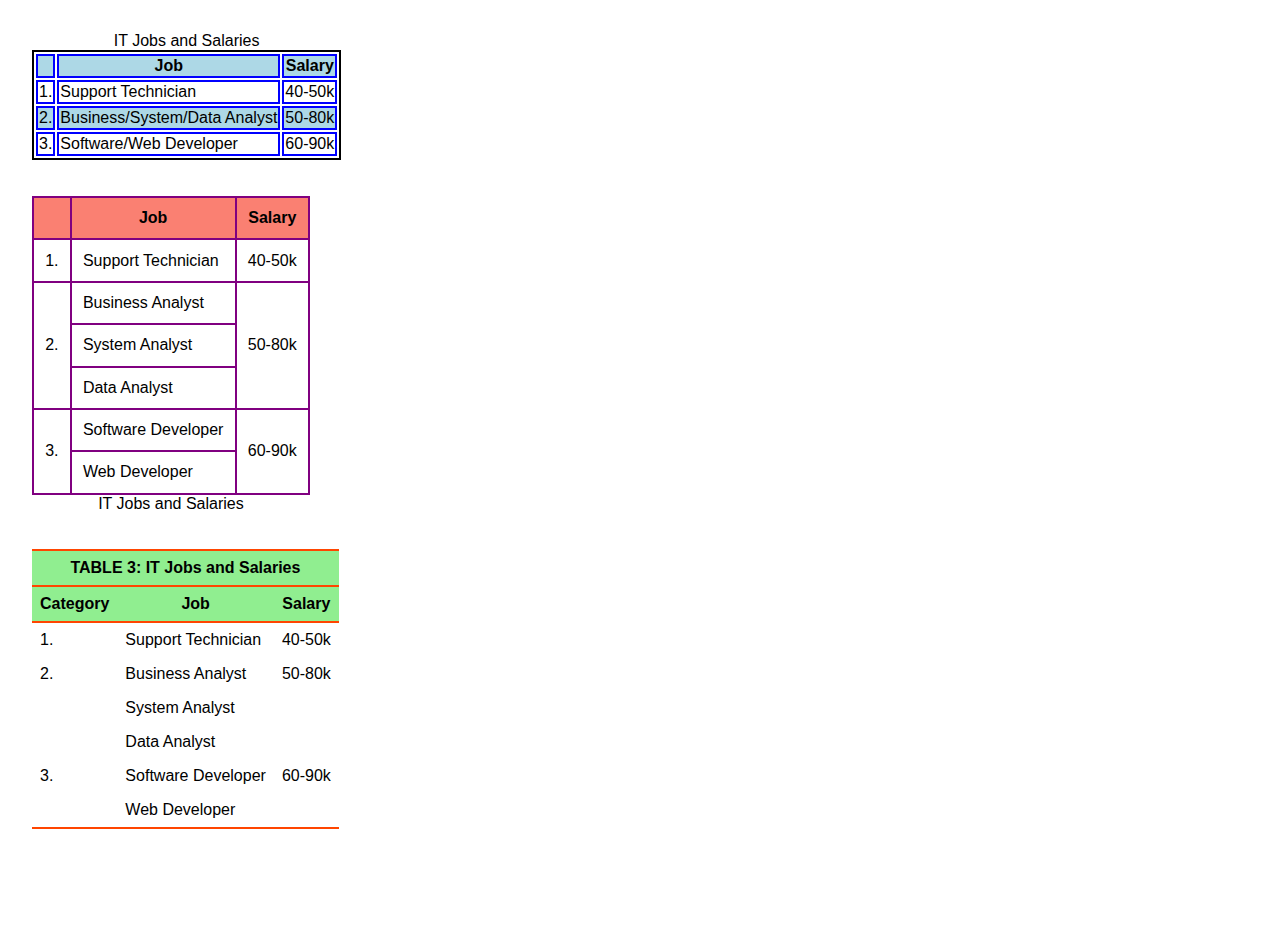
<file: table.html>
<!DOCTYPE html>
<html lang="en">
<head>
    <meta charset="UTF-8">
    <meta http-equiv="X-UA-Compatible" content="IE=edge">
    <meta name="viewport" content="width=device-width, initial-scale=1.0">
    <title>Document</title>
    <link rel="stylesheet" href="styles/table.css">
</head>
<body>
    <table class="first">        
        <caption>IT Jobs and Salaries</caption>
        <tr>
            <th></th>
            <th>Job</th>
            <th>Salary</th>
        </tr>
        <tr>
            <td>1.</td>
            <td>Support Technician</td>
            <td>40-50k</td>
        </tr>
        <tr>
            <td>2.</td>
            <td>Business/System/Data Analyst</td>
            <td>50-80k</td>
        </tr>    
        <tr>
            <td>3.</td>
            <td>Software/Web Developer</td>
            <td>60-90k</td>
        </tr>        
       </table>
       <br><br>
<table class="second">        
        <caption>IT Jobs and Salaries</caption>
        </tr>   
        <tr>
            <th></th>
            <th>Job</th>
            <th>Salary</th>
        </tr>
        <tr>
            <td>1.</td>
            <td>Support Technician</td>
            <td>40-50k</td>
        </tr>
        <tr>
            <td rowspan="3">2.</td>
            <td>Business Analyst</td>            
            <td rowspan="3">50-80k</td>
        </tr>    
        <tr>
            <td>System Analyst</td>  
        </tr>  
        <tr>
            <td>Data Analyst</td>  
        </tr> 
        <tr>
            <td rowspan="2">3.</td>
            <td>Software Developer</td>
            <td rowspan="2">60-90k</td>
        </tr>        
        <tr>
            <td>Web Developer</td>  
        </tr> 
    </table>
    <br><br>

<table class="third">
    <thead>
        <tr>
            <th colspan="3">TABLE 3: IT Jobs and Salaries</th>
        </tr>
        <tr>
            <th class="left">Category</th>
            <th>Job</th>
            <th>Salary</th>
        </tr>
    </thead>
    <tbody>
        <tr>
            <td>1.</td>
            <td>Support Technician</td>
            <td>40-50k</td>
        </tr>
        <tr>
            <td rowspan="3">2.</td>
            <td>Business Analyst</td>            
            <td rowspan="3">50-80k</td>
        </tr>    
        <tr>
            <td>System Analyst</td>  
        </tr>  
        <tr>
            <td>Data Analyst</td>  
        </tr> 
        <tr>
            <td rowspan="2">3.</td>
            <td>Software Developer</td>
            <td rowspan="2">60-90k</td>
        </tr>        
        <tr>
            <td>Web Developer</td>  
        </tr> 
    </table>
    <br><br>
    </tbody>

</table>
</body>
</html>
</file>
<file: styles/main.css>
html{

    background-image:linear-gradient(to bottom,white 0%, #facd8a 100%);
}

body{
    font-family: Arial, Helvetica, sans-serif;
    font-size: 100%;
    margin-left: 10px;
    width: 1000px;
    margin-left: 10px;
    background-color: white;
    margin: 15px auto;
    padding: 15px 1.5em;
    border: 1px solid black;
    border-radius: 25px;
    box-shadow: 5px 5pc 0 0;
    
}
a:focus, a:hover{
    font-style: italic;
    color: orangered;
}
header h1{
    font-size: 175%;
    color: maroon;
    text-indent: 30px;
}
header h2{
    font-size: 130%;
    color: #800000;
    text-indent: 30px;
}
img{ 
    float: left;
    margin: 2em;
    
}
.shadow{
    text-shadow: 2px 2px 2px rgb(128,0,0);
}
main{
    clear:left;
}
main h3{
    margin: 3em 2em 1.5em;
    font-size: 105%;
    border: 5px double blue;
    border-radius: 20px;
    box-shadow: 3px 3px 4px 4px red;
    padding: 1em;
}
main nav{
    font-size: 105%;
    margin: 1.5em 2em 1.5em;
    border: 5px dashed blue;
    border-radius: 20px;
    box-shadow: 3px 3px 4px 4px red;
    padding: 1em;
}
main div.contact{
    margin: 1.5em 2em 0em 2em;
    border: 5px dotted blue;
    border-radius: 20px;
    box-shadow: 3px 3px 4px 4px red;
    padding: 1em;
}
#list{
    line-height: 1.5em;
}
footer p.copyright{
        text-align:center;
        font-size: 80%;
}
</file>
<file: styles/exam.css>
html {
    background-image: linear-gradient(to left, white 0%, #9bddf4 100%);
}

body {
    font-family: 'Times New Roman', Times, serif;
    font-size: 100%;
    margin-left: 10px;
    width: 95%;
    margin: 15px auto;
    padding: 15px 1em;
    background-color: white;
    border: 2px solid black;
    border-radius: 25px;
    box-shadow: 5px 5px 0 0;
}

#nav_menu ul {list-style-type: none;}
#nav_menu ul li {float: left;}
#nav_menu ul li a {
    text-align: center;
    display: block;
    width: 175px;
    padding: 1em 0;   
    text-decoration: none;
    background-color: blue;
    color: white;
    font-weight: bold;
    border-right: 2px solid white; }
#nav_menu ul li a.lastitem { border-right: none; }	
#nav_menu ul li a.current { color: yellow; }

header {
    color: blue;
    border-top: 1px solid blue;
}
#nav_menu{
    border-bottom: 4px solid blue;
    padding-bottom: 4.5em;
}

article {
    clear: left;
    width: 75%;
    float: left;
    column-count: 3;
    column-rule: 3px dotted blue;
    column-gap: 2em;
    margin-left: 2em;
    padding-top: 2em;
}

img{
    float: left;
}
article p::first-letter{
    font-size: 3em;

}
article h1 {
    font-size: 175%;
    color: blue; 
   
}
article h1 {
    column-span: all;
    padding-top: 0.5em;
    padding-bottom: 0.5em;

}
article h2{
    font-size: 175%;
    color: blue;
    }
article h2 {
    padding-top: 0.05em;
    padding-bottom: 0.05em;
    display: block;
}
aside{
    width: 20%;
    float: right;
    padding: 0.2em 0.2em 0.2em;
    background-color: #9bddf4;
    border: 2px solid blue;
    position: fixed;
    right: 0;
}
aside ol{
    list-style-type: upper-roman;
}
aside ul{ 
    list-style-type: square;
}
footer {
    clear: both;
    border-top: 2px solid blue;

}
footer p.copyright{
    text-align: center;
    font-size: 80%;
}
</file>
<file: styles/menu.css>
#nav_menu ul {list-style-type: none;}
#nav_menu ul li {float: left;}
#nav_menu ul li a {
    text-align: center;
    display: block;
    width: 175px;
    padding: 1em 0;   
    text-decoration: none;
    background-color: blue;
    color: white;
    font-weight: bold;
    border-right: 2px solid white; }
#nav_menu ul li a.lastitem { border-right: none; }	
#nav_menu ul li a.current { color: yellow; }

article {
    clear: left;
    padding-top: 1em;
}

ol {list-style-type: upper-roman;}
ul {list-style-type: square;}
</file>
<file: styles/project.css>
html{

    background-image:linear-gradient(to left, white 0%, #facd8a 100%);
}

body{
    font-family: Arial, Helvetica, sans-serif;
    font-size: 100%;
    margin-left: 10px;
    width: 90%;
    margin-left: 10px;
    background-color: white;
    margin: 15px auto;
    padding: 15px 1.5em;
    border: 1px solid black;
    border-radius: 25px;
    box-shadow: 5px 5pc 0 0;
    
}
a:focus, a:hover{
    font-style: italic;
    color: orangered;
    border: 3px blue;
    border-style: dotted solid;
}
header{
    border-bottom: 2px solid maroon;
    padding-bottom: 1em;
}
header h1{
    font-size: 175%;
    color: maroon;
    text-indent: 30px;
    
}
header h2{
    font-size: 130%;
    color: #800000;
    text-indent: 30px;
}
img{ 
    float: left;
    margin: 2em;
    padding-bottom: .5em;
    
}
.shadow{
    text-shadow: 2px 2px 2px rgb(128,0,0);
}
article {
    clear: left;
    width: 70%;
    float: left;
    column-count: 2;
    column-rule: 2px dotted maroon;
    column-gap: 2em;
    margin-left: 2em;
}
article h3 {
    column-span: all;
}
article img{
    float:left;
    margin-right: 1em;
    margin-bottom: 1em;
}
article p::first-letter{
    font-size: 3em;
    font-weight: bold;
    font-style: italic;
    color: lightgreen;
}
aside {
    width: 20%;
    float: right;
    padding: 1em 1em 1em;
    background-color: #ffebc6;
}
footer {
    clear:both;
    border-top: 2px solid maroon;
}
footer p.copyright{
    text-align:center;
    font-size: 80%;
}
p.fixed {
    width: auto;
    position: fixed;
    bottom: 20%;
    right: 0;
    border: 3px solid darkgreen;
    background-color: lightgreen;
    padding: 1.5em 1.5em 1.5em;

}
</file>
<file: styles/rwd.css>
html, body {
    margin: 0;
    height: 100%;
    font-size: 100%;
    }
    
    * {
    font-family: Verdana, Arial, Helvetica, sans-serif;
    box-sizing: border-box;
    }
    
    /*---------------------------------------------------------------*/
    .top-nav {
    display: flex;
    flex-direction: row;
    align-items: center;
    justify-content: space-between;
    background-color: #00BAF0;
    background: linear-gradient(to left, #f46b45, #eea849);
    /* W3C, IE 10+/ Edge, Firefox 16+, Chrome 26+, Opera 12+, Safari 7+ */
    color: #FFF;
    height: 3em;
    padding: 1em;
    }
    
    .menu {
    display: flex;
    flex-direction: row;
    list-style-type: none;
    margin: 0;
    padding: 0;
    }
    
    .menu > li {
    margin: 0 1rem;
    overflow: hidden;
    }
    
    .menu-button-container {
    display: none;
    height: 100%;
    width: 30px;
    cursor: pointer;
    flex-direction: column;
    justify-content: center;
    align-items: center;
    }
    
    #menu-toggle {
    display: none;
    }
    
    .menu-button,
    .menu-button::before,
    .menu-button::after {
    display: block;
    background-color: #fff;
    position: absolute;
    height: 4px;
    width: 30px;
    transition: transform 400ms cubic-bezier(0.23, 1, 0.32, 1);
    border-radius: 2px;
    }
    
    .menu-button::before {
    content: '';
    margin-top: -8px;
    }
    
    .menu-button::after {
    content: '';
    margin-top: 8px;
    }
    
    #menu-toggle:checked + .menu-button-container .menu-button::before {
    margin-top: 0px;
    transform: rotate(405deg);
    }
    
    #menu-toggle:checked + .menu-button-container .menu-button {
    background: rgba(255, 255, 255, 0);
    }
    
    #menu-toggle:checked + .menu-button-container .menu-button::after {
    margin-top: 0px;
    transform: rotate(-405deg);
    }
    /*----end of menu*/
    
    section a{
        text-decoration: none;
        color: white;
    }

    .menu a:hover, a.current{
        text-decoration: underline;
    }

    article{
        padding: 0em 1em;
    }

    article h2{
        font-size: 1.25em;
    }

    article p{
        font-size: 1em;
    }

    img {
        margin: auto;
        display: block;
        width: 100%;
        max-width: 760px;
    }

    footer{
        border-top:2px solid #f46b45 ;
        text-align: center;
        font-size: 0.8em;
    }

    @media only screen and (max-width: 700px){
        .menu-button-container {
            display: flex;
        }
        .menu {
            position: absolute;
            top: 0;
            margin-top: 50px;
            left: 0;
            flex-direction: column;
            width: 100%;
            justify-content: center;
            align-items: center;
        }
        #menu-toggle ~ .menu li {
            height: 0;
            margin: 0;
            padding: 0;
            border: 0;
            transition: height 400ms cubic-bezier(0.23, 1, 0.32, 1);
        }
        #menu-toggle:checked ~ .menu li {
            border: 1px solid #333;
            height: 2.5em;
            padding: 0.5em;
            transition: height 400ms cubic-bezier(0.23, 1, 0.32, 1);
        }
        .menu > li {
            display: flex;
            justify-content: center;
            margin: 0;
            padding: 0.5em 0;
            width: 100%;
            color: white;
            background-color: #222;
        }
        .menu > li:not(:last-child) {
            border-bottom: 1px solid #444;
        }

        article h2{
            font-size: 1.1em;
        }
        
        article p{
            font-size:0.8em; 
        }
        
        footer{
            border-top: 1px solid #f46b45;
            text-align: center;
            font-size: 0.6em;
        }
    }
</file>
<file: styles/table.css>
html, body {
    margin: 1em;
    height: 100%;
    font-size: 100%;
    }
    * {
    font-family: Verdana, Arial, Helvetica, sans-serif;
    }
    table.first {
        border-collapse: separate;
        border: 2px solid black;    
    }
    table.first th, table.first td {
        border: 2px solid blue;
    }
    table.first tr:nth-child(odd) {
        background-color: lightblue;
    }
    table.second {    
        border-collapse: collapse; 
        border: 2px solid purple;   
        caption-side: bottom;
    }
    table.second th {
        background-color: salmon;
    }
    table.second th, table.second td {
        padding: 0.7em;  
        vertical-align: middle;
        border: 2px solid purple;
    }
    table.second thead tr:first-child{     
        border-bottom: 2px solid purple;
    }

    table.third{
        border-collapse: collapse;
    }

    table.third th, table.third td{
        vertical-align: top;
        padding: 0.5em;
    }
   
    table.third thead tr:first-child { 
        border-top: 2px solid orangered; 
        background-color:lightgreen;
        border-bottom: 2px solid orangered;
    }

    table.third thead tr:nth-child(2) {
        border-bottom: 2px solid orangered;
        background-color: lightgreen;
    }

    table.third tr:last-child {
        border-bottom: 2px solid orangered;
    }
           
    @media only screen and (max-width: 425px) {
        th, td {
            display: block;
        }
        thead, td.number {
            display: none;
            padding: 0;
        }    
    }
</file>
